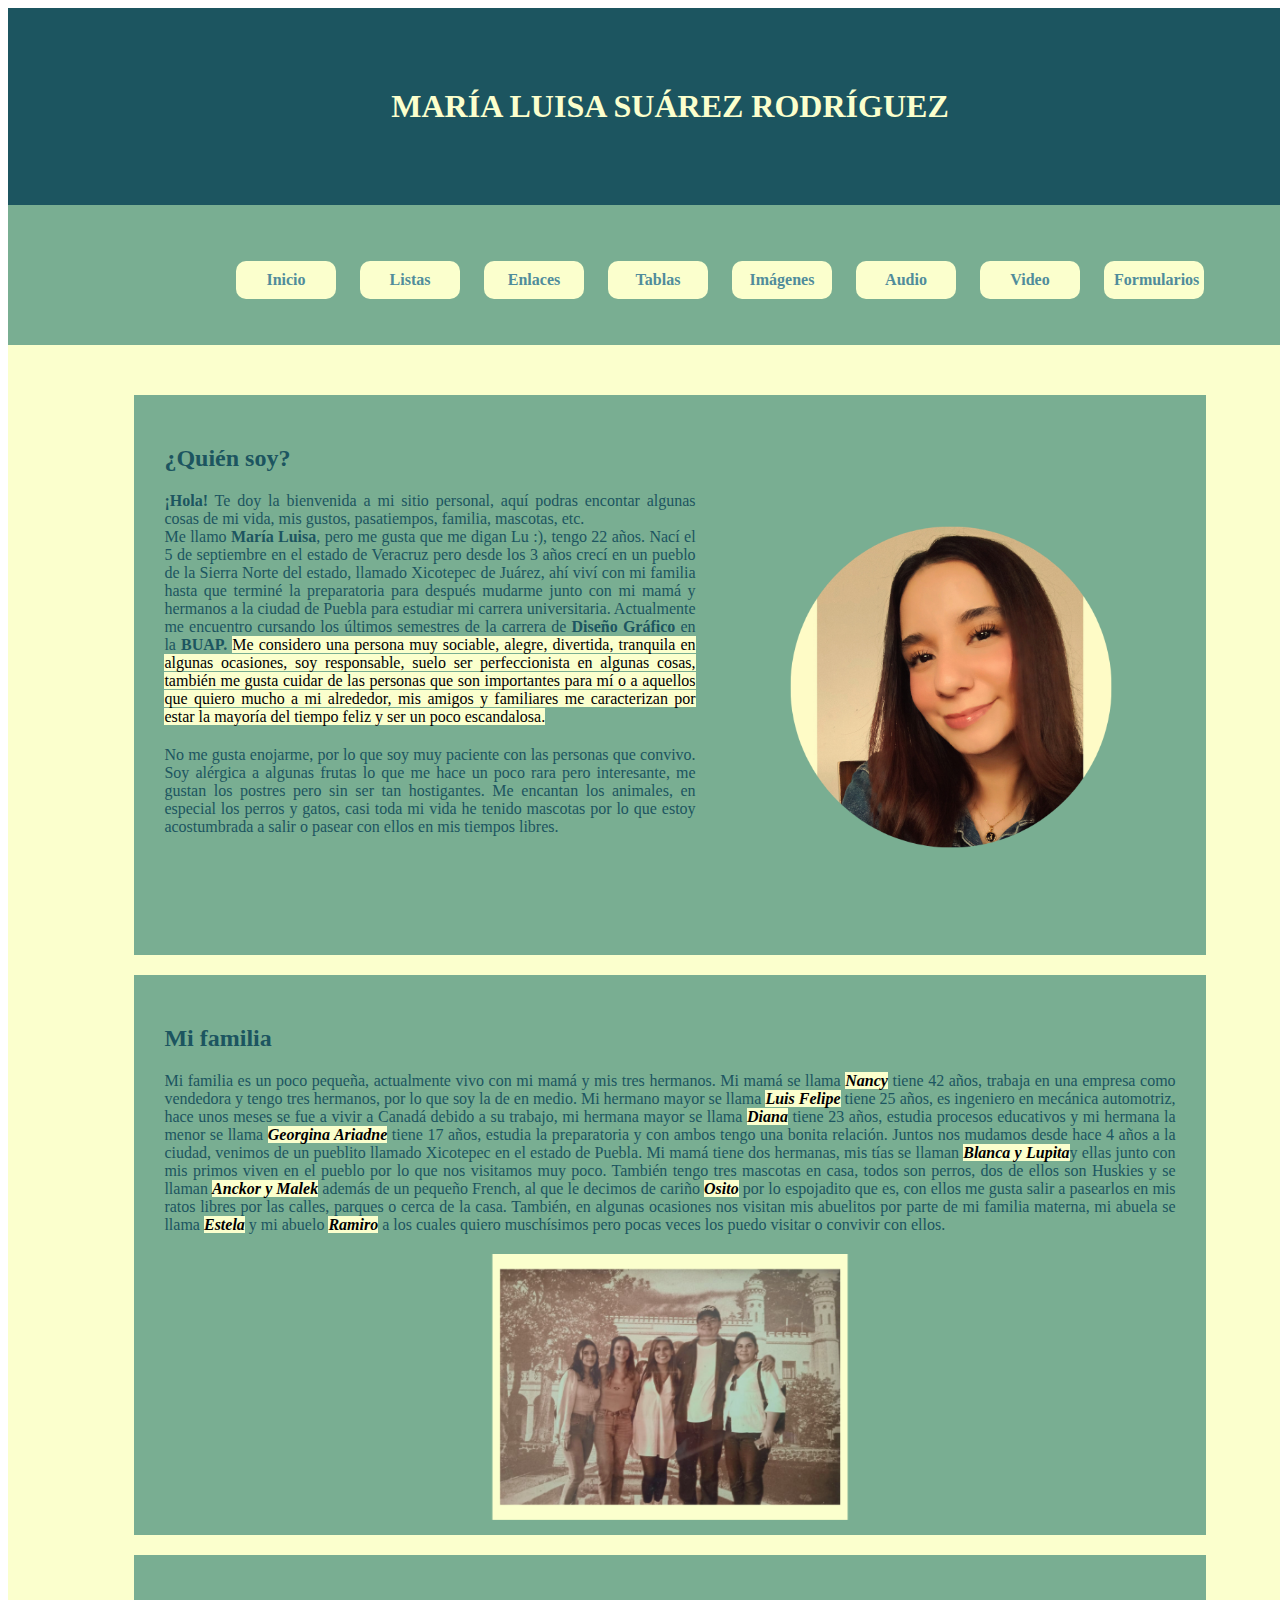
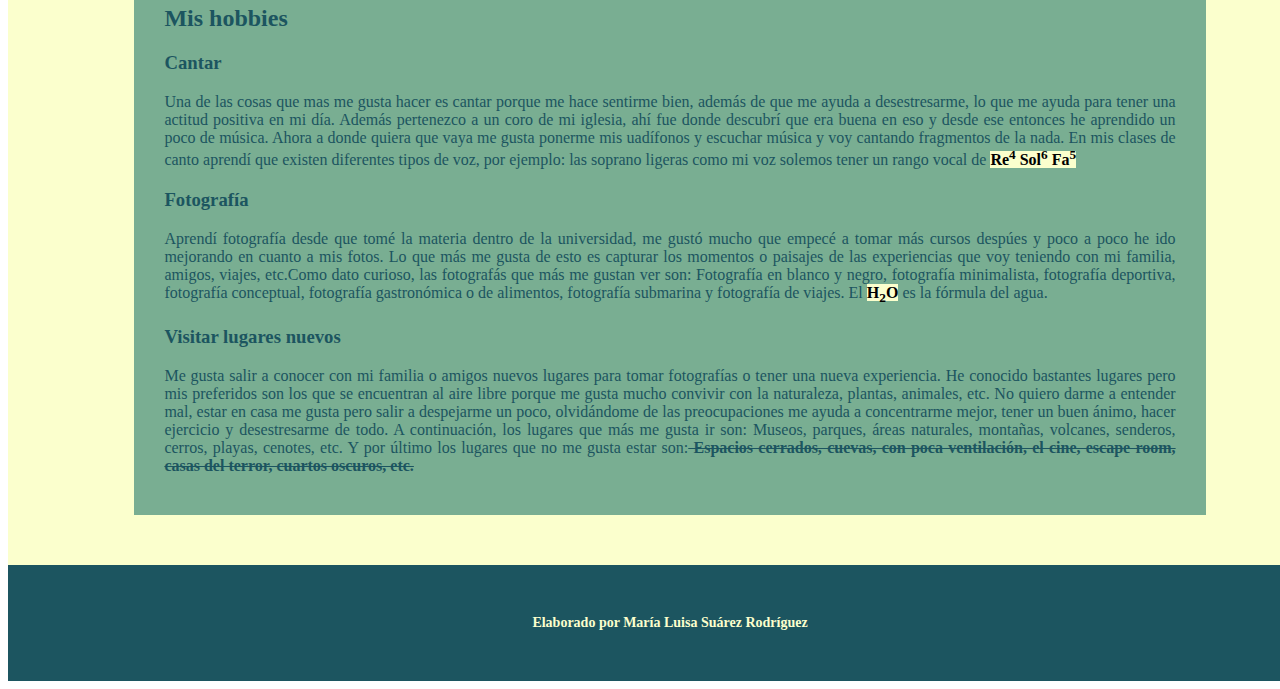
<file: index.html>
<!--
    Facultad de Arquitectura
    Colegio de Diseño Gráfico
    Diseño de interfaces Gráficas de Usuario
    Creador:María Luisa Suárez Rodríguez
-->   
<html lang="es">
<head>
     <title>Inicio</title>
	 <link href="css/style_page.css" rel="stylesheet" type="text/css">
     <style type="text/css">
		    {
                margin: 0px;
                padding: 0px;
            }
            section{
                width: 80%;
                height: 500px;
				text-align: justify;
				color: #1C5560;
            }
			 mark{
			 	background-color: #FBFFCD;
			}
            p a:visited{
                color: #201E43;
            }
            p a:link{
                color: #FBFFCD;
                font-weight: bolder;
            }
            p a:active{
   				color: #1C5560;
            }
			p a:download{
				color:#201E43; 
			}
            
            ul li a{
   			text-decoration: none;
    		width: auto;
            }
            ul a:link, ul a:visited{
    		color: #1C5560;
            }
            ul a:hover{
                color: #1C5560;
                font-weight: bolder;
            }
            nav ul li a:link, nav ul li a:visited{
                color: #508C9B;
                font-weight: bold;
            }
            nav ul li a:hover{
                color: #FBFFCD;
            }
            nav li:hover, nav li a:hover{
                background-color: #1C5560;
                color:#FBFFCD;
            }
			ul{
				width: 100%;
				height: auto;
				text-align: center;
				margin-left: auto;
				margin-right: auto;
			}
		 
		 /*
         {
                margin: 0;
                padding: 0;
            }
            header,nav,main,footer{
                width: 1000px;
                color: #EEEEEE;
                margin-left: auto;
                margin-right: auto;
                padding: 30px;
            }
            header{
                background-color: #201E43;
                height: 150px;
            }
            nav{
                height: 50px;
                background-color: #134B70;
            }
            ul{
                list-style-type: none;
                text-align: center;
            }
            li{
                display: inline-block;
                margin-left: 10px;
                margin-right: 10px;
            }
            main{
                height: auto;
                background-color: #EEEEEE;
            }
            footer{
                height: 50px;
                background-color: #201E43;
                text-align: center;
                margin-bottom: auto;
                margin-top: auto;
                margin-left: auto;
                margin-right: auto;
                display: block;
                padding: 30px;
            }
            section{
                width: 800px;
                background-color: #508C9B;
                margin-left: auto;
                margin-right: auto;
                margin-top: 20px;
                margin-bottom: 20px;
                padding: 30px;
            }
            h2{
                margin-bottom: 30px;
            }
            h1{
                text-align: center;
                padding: 30px;
            }
            p a:visited{
                color: #201E43;
            }
            p a:link{
                color: #EEEEEE;
                font-weight: bolder;
            }
            p a:active{
                color: orange;
            }
            ul li{
                width: 75px;
                background-color: #EEEE;
                color: #201E43;
                padding: 10px;
                border-radius: 10px;
            }
            
            ul li a{
                text-decoration: none;
            }
            ul a:link, ul a:visited{
                color: #201E43;
            }
            ul a:hover{
                color: #508C9B;
                font-weight: bolder;
            }
         ul li a{
                text-decoration: none;
                color: #EEEEEE;
            }
            ul a:link, ul a:visited{
                color: #201E43;
            }
            ul a:hover{
                color: #508C9B;
                font-weight: bolder; 
	*/
	</style>
   </head>
   <body>
     <header>
         <h1>MARÍA LUISA SUÁREZ RODRÍGUEZ</h1>
     </header> 
     <nav>
        <ul>
                <li><a href="index.html">Inicio</a></li>
                <li><a href="html/listas.html">Listas</a></li>
                <li><a href="html/enlaces.html">Enlaces</a></li>
                <li><a href="html/tablas.html">Tablas</a></li>
                <li><a href="html/imagenes.html">Imágenes</a></li>
                <li><a href="html/audio.html">Audio</a></li>
                <li><a href="html/video.html">Video</a></li>
                <li><a href="html/formularios.html">Formularios</a></li>
        </ul>
     </nav>
     <main>
         <section>
             <h2>¿Quién soy?</h2>
             <p><img id="foto_img" src="html/img/lu.png" alt="yo"><b>¡Hola!</b> Te doy la bienvenida a mi sitio personal, aquí podras encontar algunas cosas de mi vida, mis gustos, pasatiempos, familia, mascotas, etc.<br> Me llamo <b>María Luisa</b>, pero me gusta que me digan Lu :), tengo 22 años. Nací el 5 de septiembre en el estado de Veracruz pero desde los 3 años crecí en un pueblo de la Sierra Norte del estado, llamado Xicotepec de Juárez, ahí viví con mi familia hasta que terminé la preparatoria para después mudarme junto con mi mamá y hermanos a la ciudad de Puebla para estudiar mi carrera universitaria. Actualmente me encuentro cursando los últimos semestres de la carrera de <b>Diseño Gráfico</b> en la <b>BUAP.</b> <mark> Me considero una persona muy sociable, alegre, divertida, tranquila en algunas ocasiones, soy responsable, suelo ser perfeccionista en algunas cosas, también me gusta cuidar de las personas que son importantes para mí o a aquellos que quiero mucho a mi alrededor, mis amigos y familiares me caracterizan por estar la mayoría del tiempo feliz y ser un poco escandalosa.</mark> </p> No me gusta enojarme, por lo que soy muy paciente con las personas que convivo. Soy alérgica a algunas frutas lo que me hace un poco rara pero interesante, me gustan los postres pero sin ser tan hostigantes. Me encantan los animales, en especial los perros y gatos, casi toda mi vida he tenido mascotas por lo que estoy acostumbrada a salir o pasear con ellos en mis tiempos libres.   
             
         </section>
         <section>
             <h2>Mi familia</h2>
             <p>Mi familia es un poco pequeña, actualmente vivo con mi mamá y mis tres hermanos. Mi mamá se llama <b><i><mark>Nancy</mark></i></b> tiene 42 años, trabaja en una empresa como vendedora y tengo tres hermanos, por lo que soy la de en medio. Mi hermano mayor se llama <b><i><mark>Luis Felipe</mark></i></b> tiene 25 años, es ingeniero en mecánica automotriz, hace unos meses se fue a vivir a Canadá debido a su trabajo, mi hermana mayor se llama <mark><b><i>Diana</i></b></mark> tiene 23 años, estudia procesos educativos y mi hermana la menor se llama <mark><b><i>Georgina Ariadne</i></b></mark> tiene 17 años, estudia la preparatoria y con ambos tengo una bonita relación. Juntos nos mudamos desde hace 4 años a la ciudad, venimos de un pueblito llamado Xicotepec en el estado de Puebla. Mi mamá tiene dos hermanas, mis tías se llaman <mark><b><i>Blanca y Lupita</i></b></mark>y ellas junto con mis primos viven en el pueblo por lo que nos visitamos muy poco. También tengo tres mascotas en casa, todos son perros, dos de ellos son Huskies y se llaman <mark><b><i>Anckor y Malek</i></b></mark> además de un pequeño French, al que le decimos de cariño <mark><b><i>Osito</i></b></mark> por lo espojadito que es, con ellos me gusta salir a pasearlos en mis ratos libres por las calles, parques o cerca de la casa. También, en algunas ocasiones nos visitan mis abuelitos por parte de mi familia materna, mi abuela se llama <mark><b><i>Estela</i></b></mark> y mi abuelo <mark><b><i>Ramiro</i></b></mark> a los cuales quiero muschísimos pero pocas veces los puedo visitar o convivir con ellos.</p>
			 <img src="html/img/familia.png" alt="familia" id="img_familia">
 
         </section>
         <section>
              <h2>Mis hobbies</h2>
              <h3>Cantar</h3>
              <p>Una de las cosas que mas me gusta hacer es cantar porque me hace sentirme bien, además de que me ayuda a desestresarme, lo que me ayuda para tener una actitud positiva en mi día. Además pertenezco a un coro de mi iglesia, ahí fue donde descubrí que era buena en eso y desde ese entonces he aprendido un poco de música. Ahora a donde quiera que vaya me gusta ponerme mis uadífonos y escuchar música y voy cantando fragmentos de la nada. En mis clases de canto aprendí que existen diferentes tipos de voz, por ejemplo: las soprano ligeras como mi voz solemos tener un rango vocal de <mark><b>Re<sup>4</sup> Sol<sup>6</sup> Fa<sup>5</sup></b></mark></p>
              <h3>Fotografía</h3>
              <p>Aprendí fotografía desde que tomé la materia dentro de la universidad, me gustó mucho que empecé a tomar más cursos despúes y poco a poco he ido mejorando en cuanto a mis fotos. Lo que más me gusta de esto es capturar los momentos o paisajes de las experiencias que voy teniendo con mi familia, amigos, viajes, etc.Como dato curioso, las fotografás que más me gustan ver son: Fotografía en blanco y negro, fotografía minimalista, fotografía deportiva, fotografía conceptual, fotografía gastronómica o de alimentos, fotografía submarina y fotografía de viajes. El <mark><b>H<sub>2</sub>O</b></mark> es la fórmula del agua.</p>
              <h3>Visitar lugares nuevos</h3>
              <p>Me gusta salir a conocer con mi familia o amigos nuevos lugares para tomar fotografías o tener una nueva experiencia. He conocido bastantes lugares pero mis preferidos son los que se encuentran al aire libre porque me gusta mucho convivir con la naturaleza, plantas, animales, etc. No quiero darme a entender mal, estar en casa me gusta pero salir a despejarme un poco, olvidándome de las preocupaciones me ayuda a concentrarme mejor, tener un buen ánimo, hacer ejercicio y desestresarme de todo. A continuación, los lugares que más me gusta ir son: Museos, parques, áreas naturales, montañas, volcanes, senderos, cerros, playas, cenotes, etc. Y por último los lugares que no me gusta estar son:<del><b> Espacios cerrados, cuevas, con poca ventilación, el cine, escape room, casas del terror, cuartos oscuros, etc.</b></del></p> 
			     
         </section>
     </main>
     <footer>
       <h5>Elaborado por María Luisa Suárez Rodríguez</h5>
     </footer>
  </body>
</html>
</file>
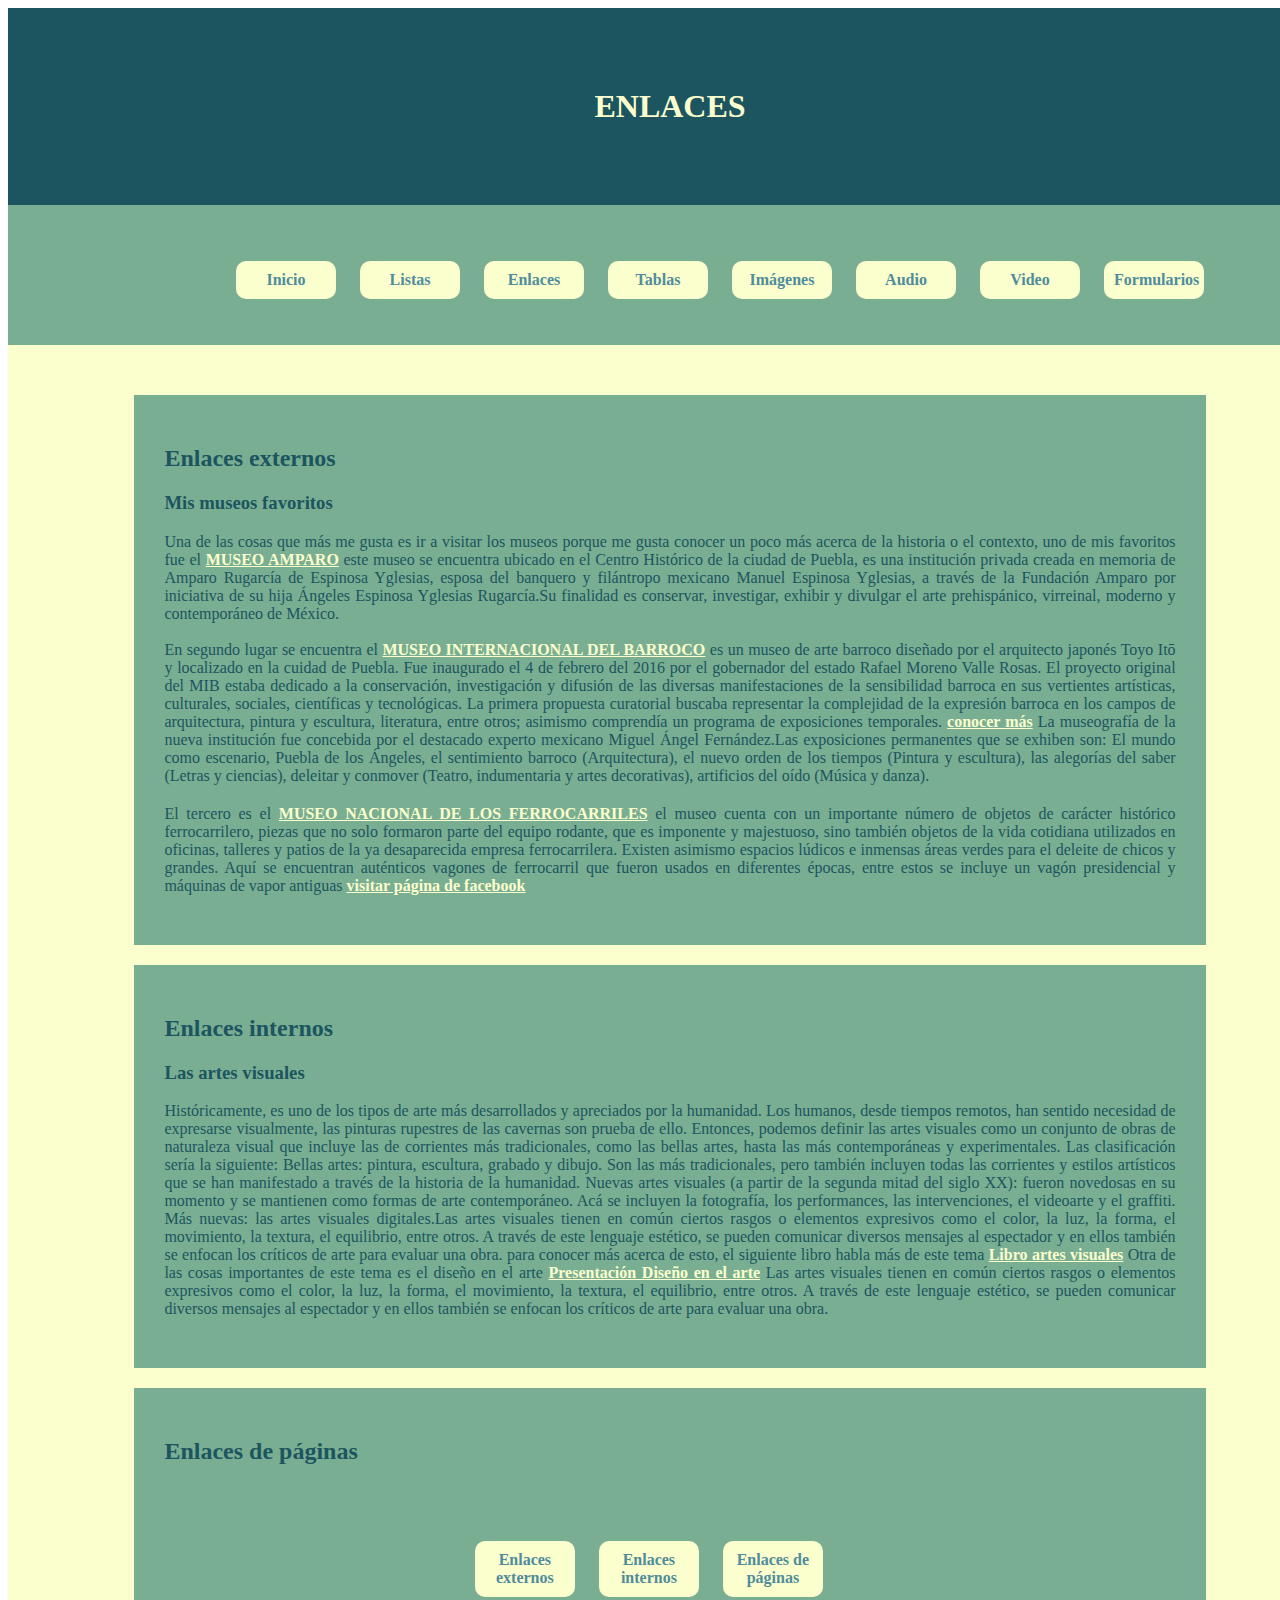
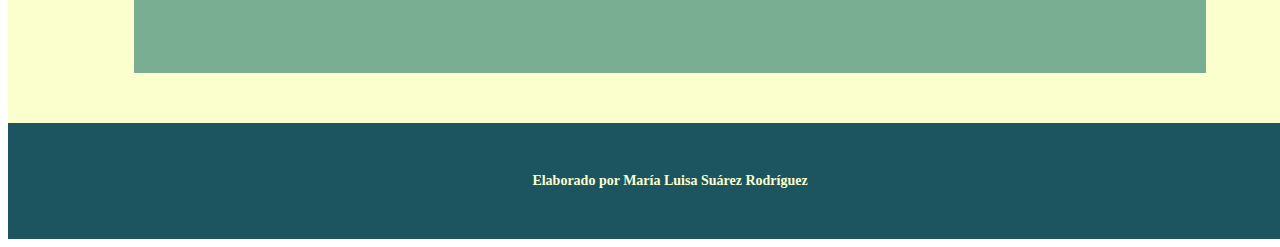
<file: html/enlaces.html>
<html>
    <head>
        <title>Enlaces en Html</title>
		<link href="../css/style_page.css" rel="stylesheet" type="text/css">
        <style type="text/css">
            {
                margin: 0;
                padding: 0;
            }
            p a:visited{
                color: #201E43;
            }
            p a:link{
                color: #FBFFCD;
                font-weight: bolder;
            }
            p a:active{
   				color: #1C5560;
            }
			p a:download{
				color:#201E43; 
			}
            
            ul li a{
   			text-decoration: none;
    		width: auto;
            }
            ul a:link, ul a:visited{
    		color: #1C5560;
            }
            ul a:hover{
                color: #1C5560;
                font-weight: bolder;
            }
            nav ul li a:link, nav ul li a:visited{
                color: #508C9B;
                font-weight: bold;
            }
            nav ul li a:hover{
                color: #FBFFCD;
            }
            nav li:hover, nav li a:hover{
                background-color: #1C5560;
                color:#FBFFCD;
            }
			ul{
				width: 100%;
				height: auto;
				text-align: center;
				margin-left: auto;
				margin-right: auto;
			}
			section nav{
				width: 80%;
				height: auto;
				padding: 30px;
				display: inline-block;
				text-align: center;
			}
			main section{
				text-align: justify;
			}
	
        </style>
    </head>
    <body>
        <header>
            <h1>ENLACES</h1>
        </header>
        <nav>
            <ul>
                <li><a href="../index.html">Inicio</a></li>
                <li><a href="listas.html">Listas</a></li>
                <li><a href="enlaces.html">Enlaces</a></li>
                <li><a href="tablas.html">Tablas</a></li>
                <li><a href="imagenes.html">Imágenes</a></li>
                <li><a href="audio.html">Audio</a></li>
                <li><a href="video.html">Video</a></li>
                <li><a href="formularios.html">Formularios</a></li>
            </ul>
        </nav>
        <main>
            <section>
                <h2 id="enlaces_externos">Enlaces externos</h2>
                <h3><b>Mis museos favoritos</b></h3>
				<p> Una de las cosas que más me gusta es ir a visitar los museos porque me gusta conocer un poco más acerca de la historia o el contexto, uno de mis favoritos fue el <a href="https://museoamparo.online/" target="_blank">MUSEO AMPARO</a> este museo se encuentra ubicado en el Centro Histórico de la ciudad de Puebla, es una institución privada creada en memoria de Amparo Rugarcía de Espinosa Yglesias, esposa del banquero y filántropo mexicano Manuel Espinosa Yglesias, a través de la Fundación Amparo por iniciativa de su hija Ángeles Espinosa Yglesias Rugarcía.Su finalidad es conservar, investigar, exhibir y divulgar el arte prehispánico, virreinal, moderno y contemporáneo de México.
				<br><br>En segundo lugar se encuentra el <a href="https://sic.gob.mx/ficha.php?table=museo&table_id=1805" target="_blank">MUSEO INTERNACIONAL DEL BARROCO</a> es un museo de arte barroco diseñado por el arquitecto japonés Toyo Itō y localizado en la cuidad de Puebla. Fue inaugurado el 4 de febrero del 2016 por el gobernador del estado Rafael Moreno Valle Rosas. El proyecto original del MIB estaba dedicado a la conservación, investigación y difusión de las diversas manifestaciones de la sensibilidad barroca en sus vertientes artísticas, culturales, sociales, científicas y tecnológicas. La primera propuesta curatorial buscaba representar la complejidad de la expresión barroca en los campos de arquitectura, pintura y escultura, literatura, entre otros; asimismo comprendía un programa de exposiciones temporales. <a href="https://www.instagram.com/museointernacionaldelbarroco/?hl=es" target="_blank"> conocer más</a> La museografía de la nueva institución fue concebida por el destacado experto mexicano Miguel Ángel Fernández.Las exposiciones permanentes que se exhiben son: El mundo como escenario, Puebla de los Ángeles, el sentimiento barroco (Arquitectura), el nuevo orden de los tiempos (Pintura y escultura), las alegorías del saber (Letras y ciencias), deleitar y conmover (Teatro, indumentaria y artes decorativas), artificios del oído (Música y danza). </p><p> El tercero es el <a href="https://museoferrocarrilesmexicanos.cultura.gob.mx/" target="_blank">MUSEO NACIONAL DE LOS FERROCARRILES</a> el museo cuenta con un importante número de objetos de carácter histórico ferrocarrilero, piezas que no solo formaron parte del equipo rodante, que es imponente y majestuoso, sino también objetos de la vida cotidiana utilizados en oficinas, talleres y patios de la ya desaparecida empresa ferrocarrilera. Existen asimismo espacios lúdicos e inmensas áreas verdes para el deleite de chicos y grandes. Aquí se encuentran auténticos vagones de ferrocarril que fueron usados en diferentes épocas, entre estos se incluye un vagón presidencial y máquinas de vapor antiguas <a href="https://www.facebook.com/MuseoNacionalFerrocarriles/?locale=es_LA" target="_blank"> visitar página de facebook</a></p>
            </section>
            <section>
                <h2 id="enlaces_internos">Enlaces internos</h2>
                <h3><b>Las artes visuales</b></h3><p> Históricamente, es uno de los tipos de arte más desarrollados y apreciados por la humanidad. Los humanos, desde tiempos remotos, han sentido necesidad de expresarse visualmente, las pinturas rupestres de las cavernas son prueba de ello. Entonces, podemos definir las artes visuales como un conjunto de obras de naturaleza visual que incluye las de corrientes más tradicionales, como las bellas artes, hasta las más contemporáneas y experimentales. Las clasificación sería la siguiente: Bellas artes: pintura, escultura, grabado y dibujo. Son las más tradicionales, pero también incluyen todas las corrientes y estilos artísticos que se han manifestado a través de la historia de la humanidad. Nuevas artes visuales (a partir de la segunda mitad del siglo XX): fueron novedosas en su momento y se mantienen como formas de arte contemporáneo. Acá se incluyen la fotografía, los performances, las intervenciones, el videoarte y el graffiti. Más nuevas: las artes visuales digitales.Las artes visuales tienen en común ciertos rasgos o elementos expresivos como el color, la luz, la forma, el movimiento, la textura, el equilibrio, entre otros. A través de este lenguaje estético, se pueden comunicar diversos mensajes al espectador y en ellos también se enfocan los críticos de arte para evaluar una obra. para conocer más acerca de esto, el siguiente libro habla más de este tema <a href="libros/Artes Visuales Autor Mariana Spravkin.pdf" download>Libro artes visuales</a> Otra de las cosas importantes de este tema es el diseño en el arte <a href="libros/DiseñoArtes Visuales Autor Laura Silva Iñigo Dehud y Antonio Makhlouf Akl.pdf" download>Presentación Diseño en el arte</a> Las artes visuales tienen en común ciertos rasgos o elementos expresivos como el color, la luz, la forma, el movimiento, la textura, el equilibrio, entre otros. A través de este lenguaje estético, se pueden comunicar diversos mensajes al espectador y en ellos también se enfocan los críticos de arte para evaluar una obra.</p>
            </section>
            <section>
                <h2 id="enlaces_paginas">Enlaces de páginas</h2>
            <nav>
                <ul>
                    <li><a href="#enlaces_externos">Enlaces externos</a></li>
                    <li><a href="#enlaces_internos">Enlaces internos</a></li>
                    <li><a href="#enlaces_paginas">Enlaces de páginas</a></li>
                </ul>
            </nav>
			</section>	
        </main>
        <footer>
            <h5>Elaborado por María Luisa Suárez Rodríguez</h5>
        </footer>
    </body>
</html>
</file>
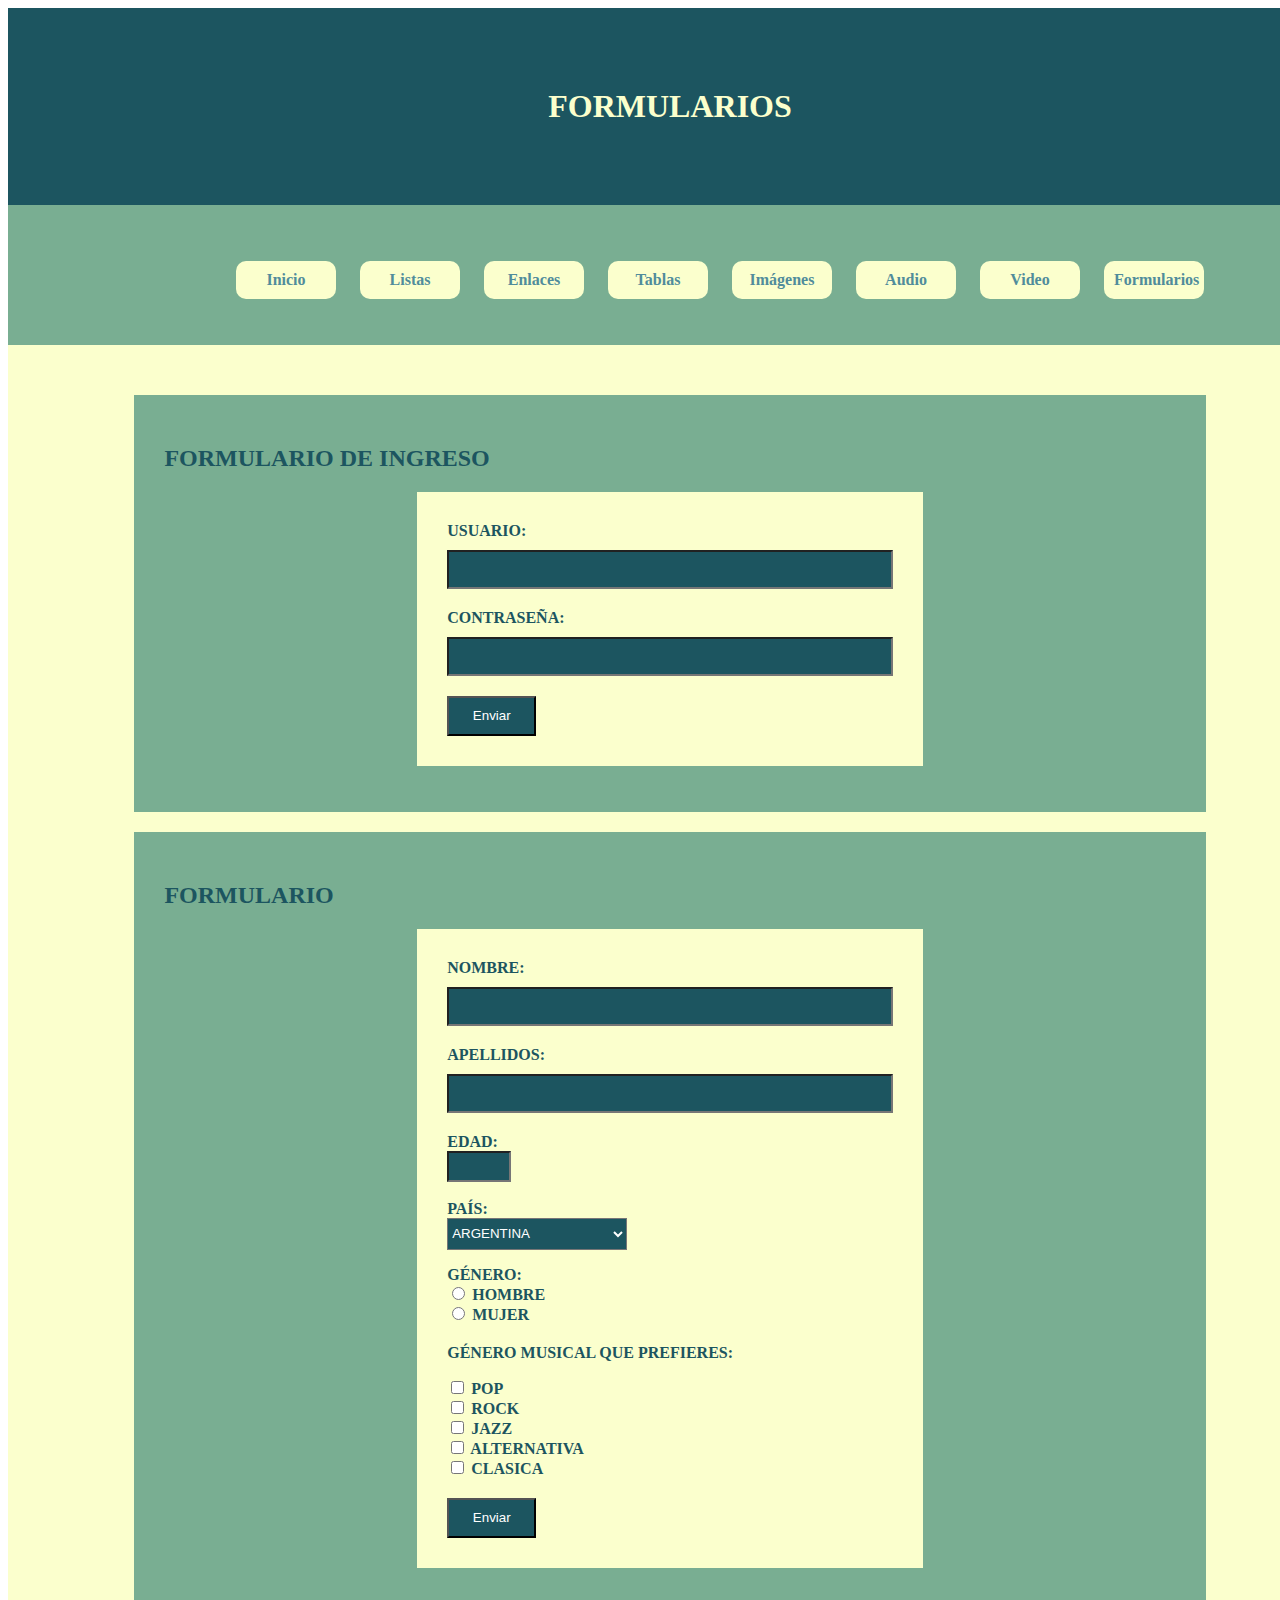
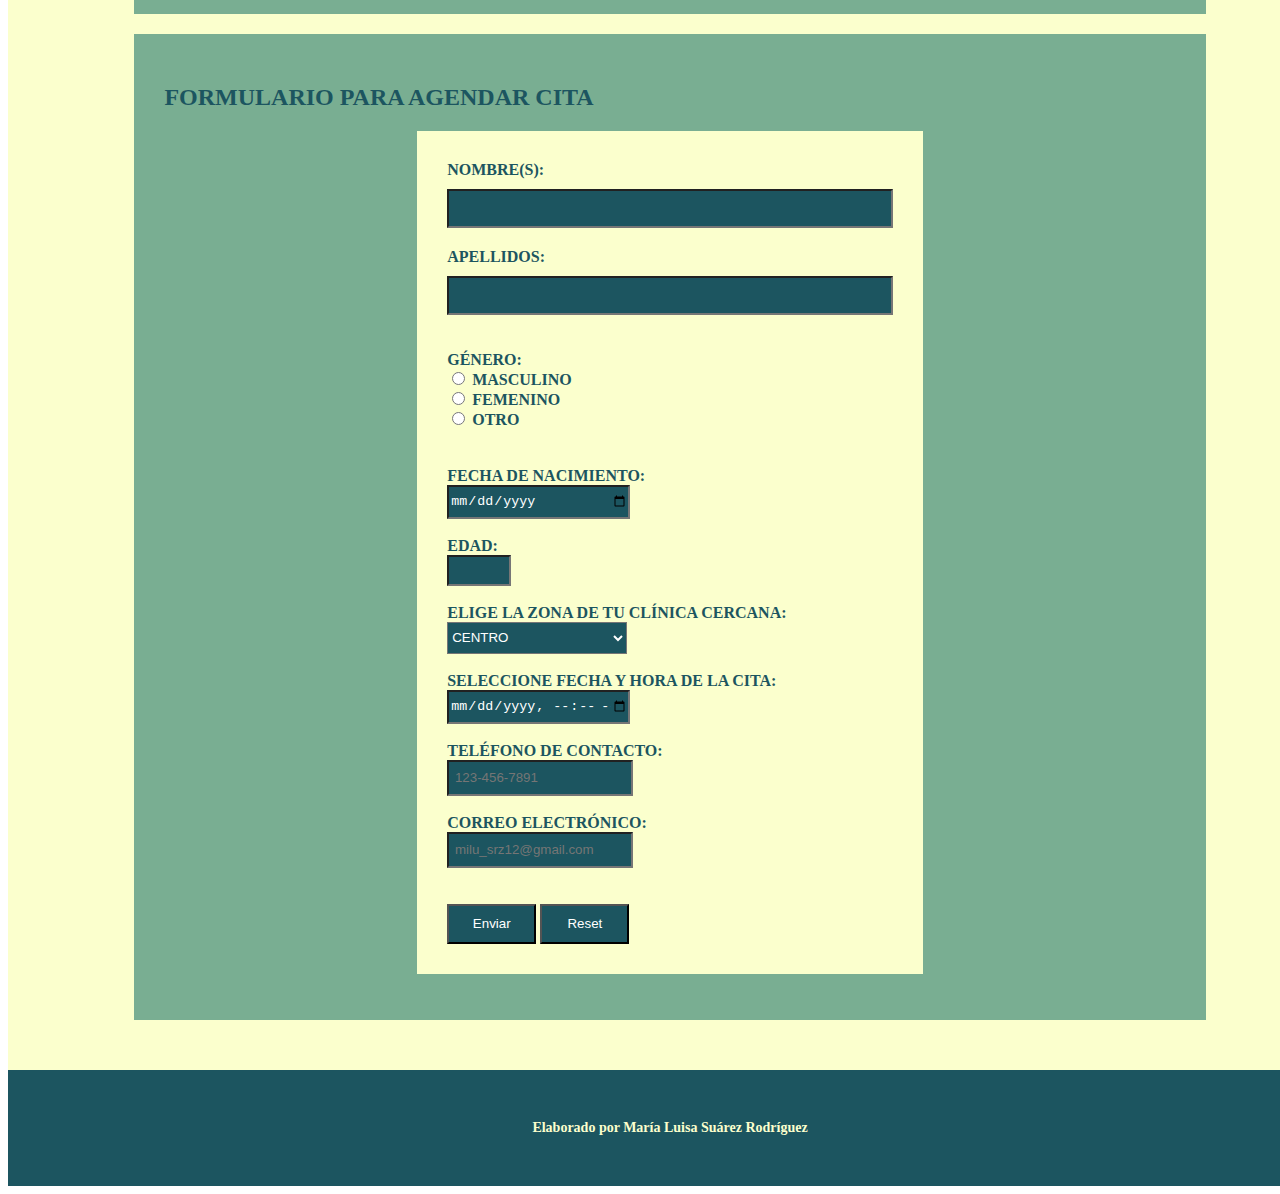
<file: html/formularios.html>
<html>
    <head>
        <title>Formularios en Html</title>
        <link href="../css/style_page.css" rel="stylesheet" type="text/css">
		<style type="text/css">
			{
				margin: 0;
				padding: 0;
			}
            section{
                width: 80%;
                height: auto;
				text-align: left;
            }
			p a:visited{
                color: #201E43;
            }
            p a:link{
                color: #FBFFCD;
                font-weight: bolder;
            }
            p a:active{
   				color: #1C5560;
            }
			p a:download{
				color:#201E43; 
			}
            
            ul li a{
   			text-decoration: none;
    		width: auto;
            }
            ul a:link, ul a:visited{
    		color: #1C5560;
            }
            ul a:hover{
                color: #1C5560;
                font-weight: bolder;
            }
            nav ul li a:link, nav ul li a:visited{
                color: #508C9B;
                font-weight: bold;
            }
            nav ul li a:hover{
                color: #FBFFCD;
            }
            nav li:hover, nav li a:hover{
                background-color: #1C5560;
                color:#FBFFCD;
            }
			ul{
				width: 100%;
				height: auto;
				text-align: center;
				margin-left: auto;
				margin-right: auto;
			}
		</style>
    </head>
    <body>
        <header>
            <h1>FORMULARIOS</h1>
        </header>
        <nav>
            <ul>
                <li><a href="../index.html">Inicio</a></li>
                <li><a href="listas.html">Listas</a></li>
                <li><a href="enlaces.html">Enlaces</a></li>
                <li><a href="tablas.html">Tablas</a></li>
                <li><a href="imagenes.html">Imágenes</a></li>
                <li><a href="audio.html">Audio</a></li>
                <li><a href="video.html">Video</a></li>
                <li><a href="formularios.html">Formularios</a></li>
            </ul>
        </nav>
        <main>
    <section>
             <h2>FORMULARIO DE INGRESO</h2>
                <form action="../index.html" method="get" name="form" id="form">
                  <label for="usuario">USUARIO:</label>
                  <input name="usuario" type="text" id="usuario" maxlength="30">
                  <label for="password">CONTRASEÑA:</label>
                  <input name="password" type="password" id="password" maxlength="6">
                  <input name="submit" type="submit" id="submit" formmethod="GET" value="Enviar">
                </form>      
            </section>
    <section>
              <h2>FORMULARIO</h2>
              <form action="../index.html" method="get" name="form" id="form">
                <label for="nombre">NOMBRE:</label>
                <input type="text" name="nombre" id="nombre">
                <label for="apellidos">APELLIDOS:</label>
                <input type="text" name="apellidos" id="apellidos">
                <label for="edad">EDAD:</label>
                <input name="edad" type="number" id="edad" max="100" min="18">
				<br>
                <label for="select">PAÍS:</label>
                <select name="select" id="select">
                  <option>ARGENTINA</option>
                  <option>BOLIVIA</option>
                  <option>COLOMBIA</option>
                  <option>MÉXICO</option>
                  <option>ITALIA</option>
                  <option>FRANCIA</option>
                  <option>NORUEGA</option>
                </select>
                <p>
                  <label>
					<label for="date">GÉNERO:</label>
					  <br>  
                    <input type="radio" name="GENERO" value="hombre" id="GENERO_0">
                    HOMBRE</label>
                  <br>
                  <label>
                    <input type="radio" name="GENERO" value="mujer" id="GENERO_1">
                    MUJER</label>
                  <br>
                </p>
                <label>GÉNERO MUSICAL QUE PREFIERES:&nbsp;</label>
                <p>
                  <label>
                    <input type="checkbox" name="MUSICA" value="pop" id="MUSICA_0">
                    POP</label>
                  <br>
                  <label>
                    <input type="checkbox" name="MUSICA" value="rock" id="MUSICA_1">
                    ROCK</label>
                  <br>
                  <label>
                    <input type="checkbox" name="MUSICA" value="jazz" id="MUSICA_2">
                    JAZZ</label>
                  <br>
                  <label>
                    <input type="checkbox" name="MUSICA" value="alternativa" id="MUSICA_3">
                    ALTERNATIVA</label>
                  <br>
                  <label>
                    <input type="checkbox" name="MUSICA" value="clasica" id="MUSICA_4">
                    CLASICA</label>
                  <br>
                </p>
                <input type="submit" name="submit2" id="submit2" value="Enviar" >
              </form>
    </section>
			<section>
    <h2>FORMULARIO PARA AGENDAR CITA</h2>
    <form action="../index.html" method="get" name="form" id="form">
                <label for="nombre">NOMBRE(S):</label>
                <input type="text" name="nombre" id="nombre">
                <label for="apellidos">APELLIDOS:</label>
                <input type="text" name="apellidos" id="apellidos">
				<p>
                  <label>
					<label for="date">GÉNERO:</label>
					<br>
                    <input type="radio" name="GENERO" value="hombre" id="GENERO_0">
                    MASCULINO</label>
                  <br>
      				<label>
                    <input type="radio" name="GENERO" value="mujer" id="GENERO_1">
                    FEMENINO</label>
                  <br>
      				<label>
                    <input type="radio" name="GENERO" value="mujer" id="GENERO_1">
                    OTRO</label>
                </p>
		<br>
				<label>
					<label for="date">FECHA DE NACIMIENTO:</label>
					<br>
                    <input type="date" name="date" id="select">
					<br>
	  <label for="edad">EDAD:</label>
					<br>
                	<input name="edad" type="number" id="edad" max="90" min="20">
					<br>
					<label for="select">ELIGE LA ZONA DE TU CLÍNICA CERCANA:</label>
      <select name="select" id="select">
                  <option>CENTRO</option>
                  <option>ANGELÓPOLIS</option>
                  <option>NIÑO POBLANO</option>
                  <option>ZAVALETA</option>
                  <option>VALSEQUILLO</option>
				  <option>SAN FRANCISCO</option>
      </select>
					<br>
      <label for="datetime">SELECCIONE FECHA Y HORA DE LA CITA:</label>
      <input type="datetime-local" id="select">
      <br>
      			<label for="tel">TELÉFONO DE CONTACTO:</label>
      			<input type="tel" name="tel" id="select" placeholder=" 123-456-7891" pattern="[0-9]{3}-[0-9]{2}-[0-9]{4}" required><br>
	  <label for="datetime">CORREO ELECTRÓNICO:</label>
				<input name="email" type="email" placeholder=" milu_srz12@gmail.com" required="required" id="select">
				<br><br>
				<input type="submit" name="submit2" id="submit2" value="Enviar" >
				<input type="reset" name="submit2" id="submit2" value="Reset" >
    </form>
        </main>
        <footer>
          <h5>Elaborado por María Luisa Suárez Rodríguez</h5>
    </footer>
    </body>
</html>
</file>
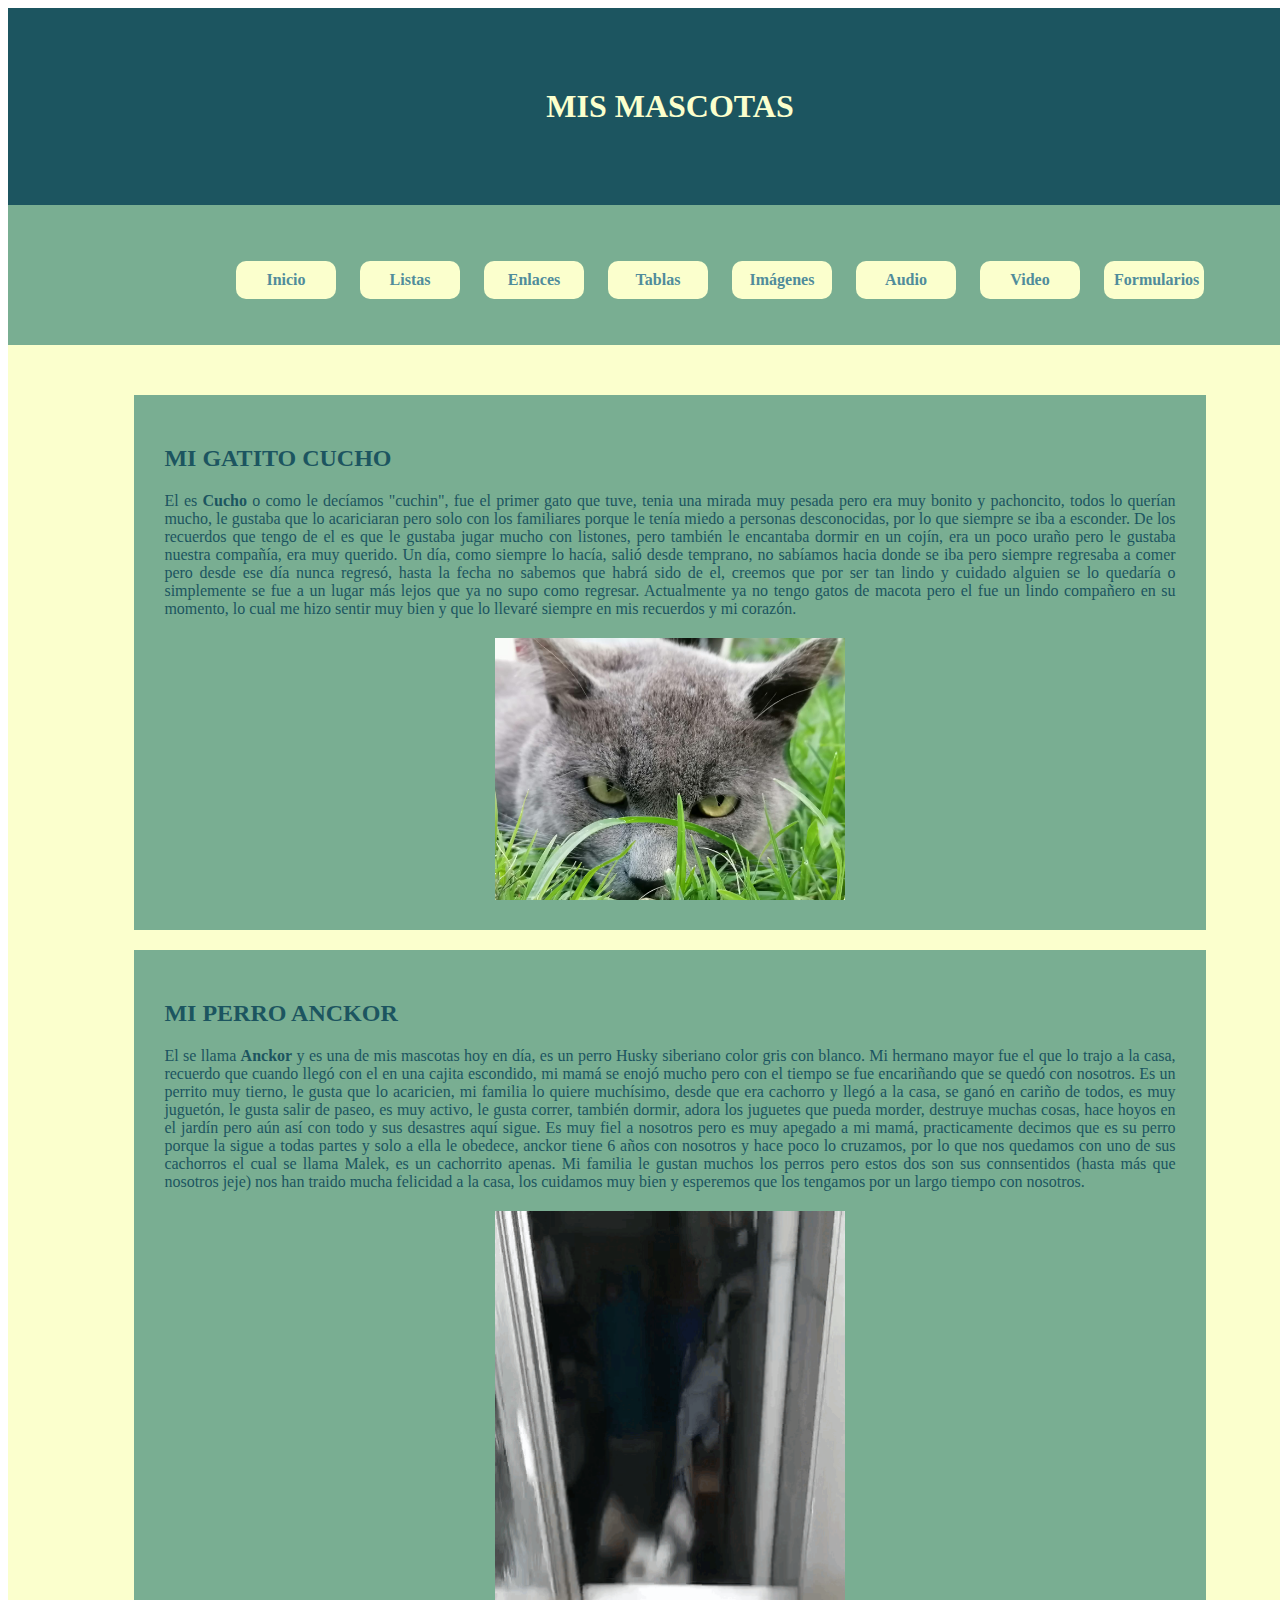
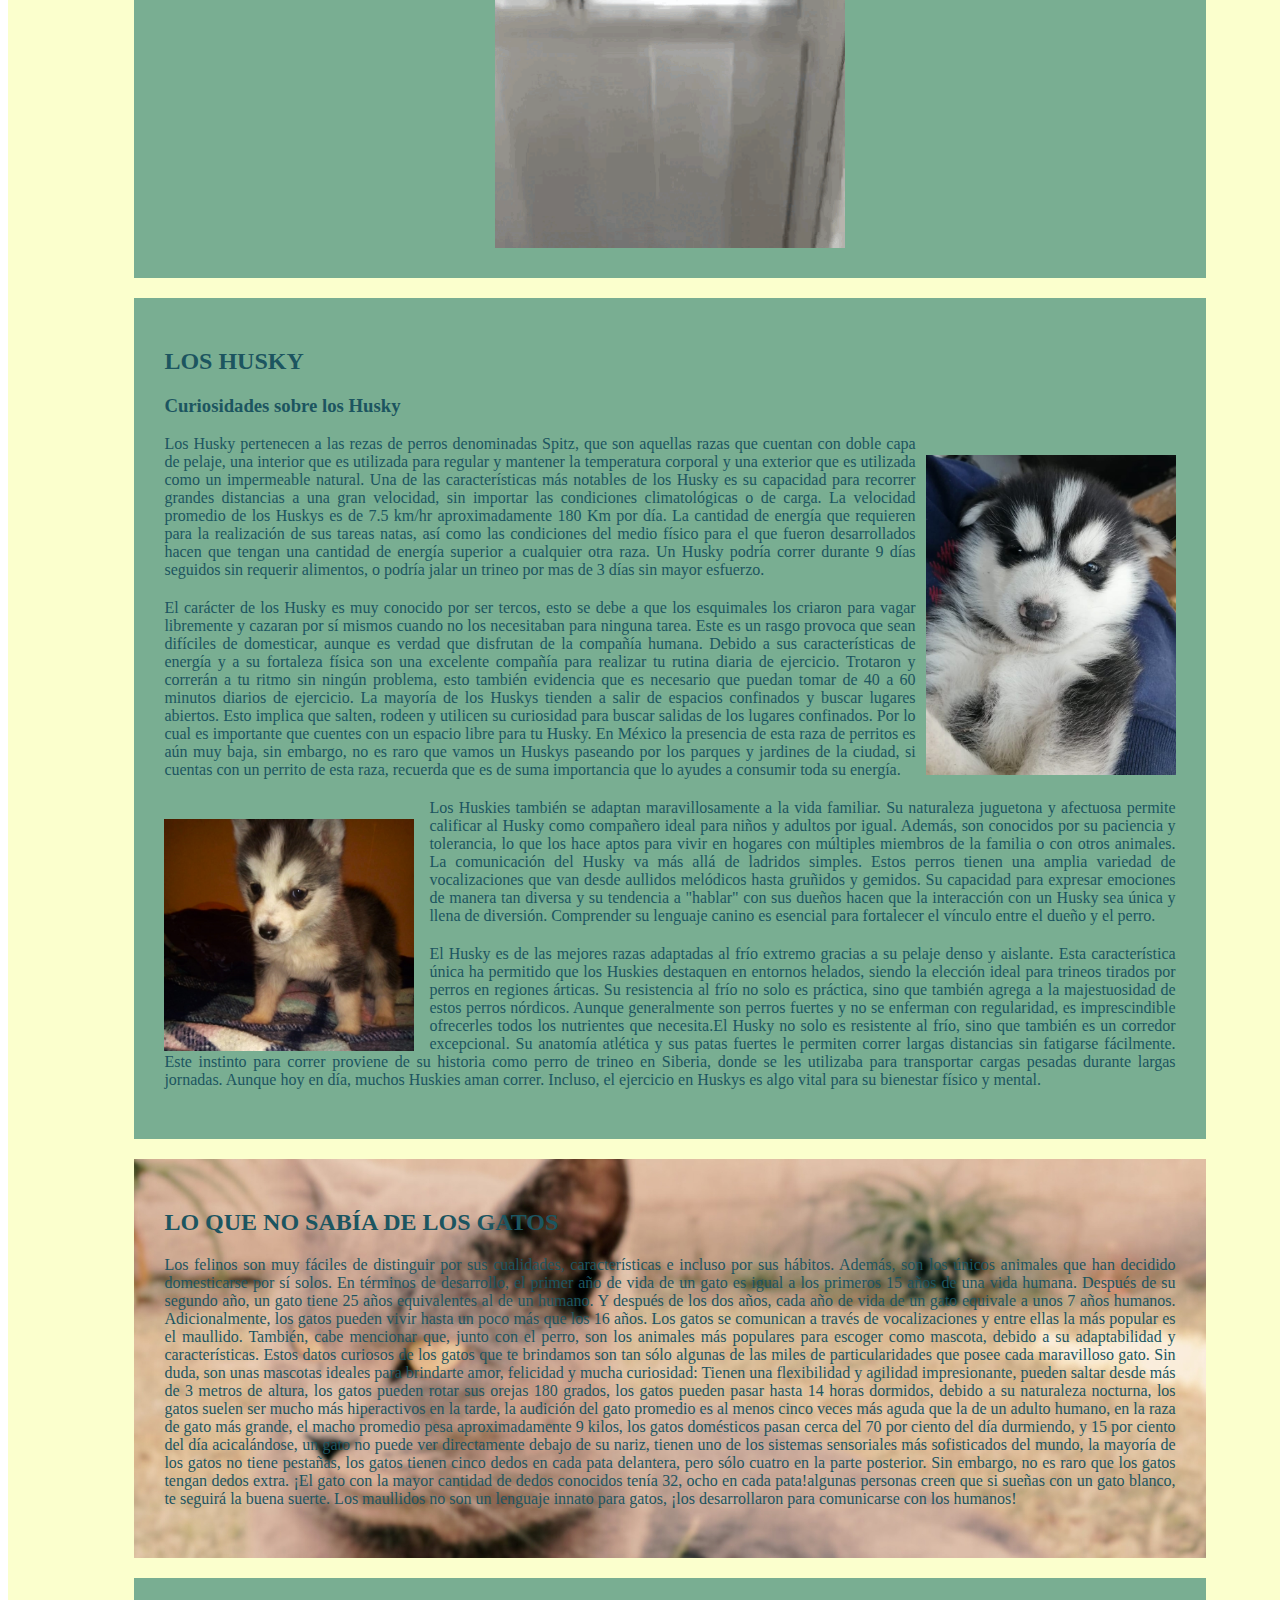
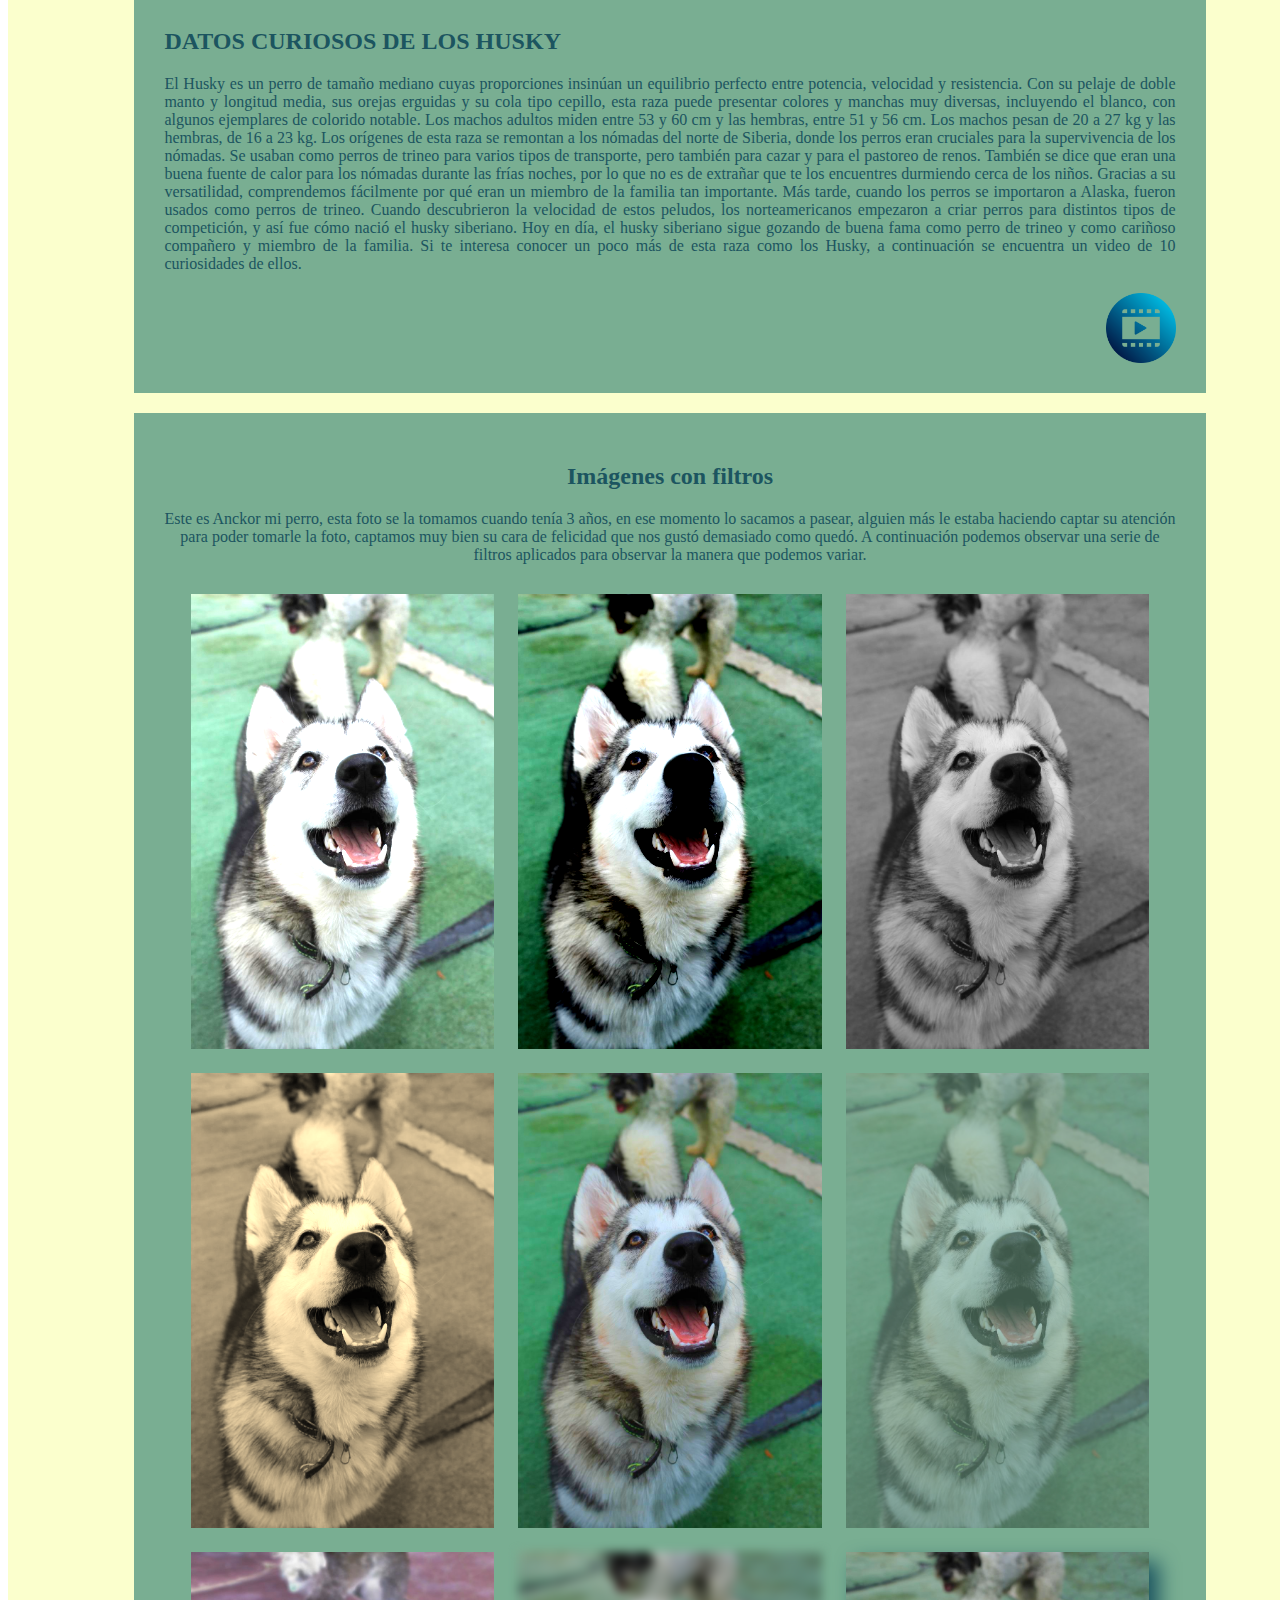
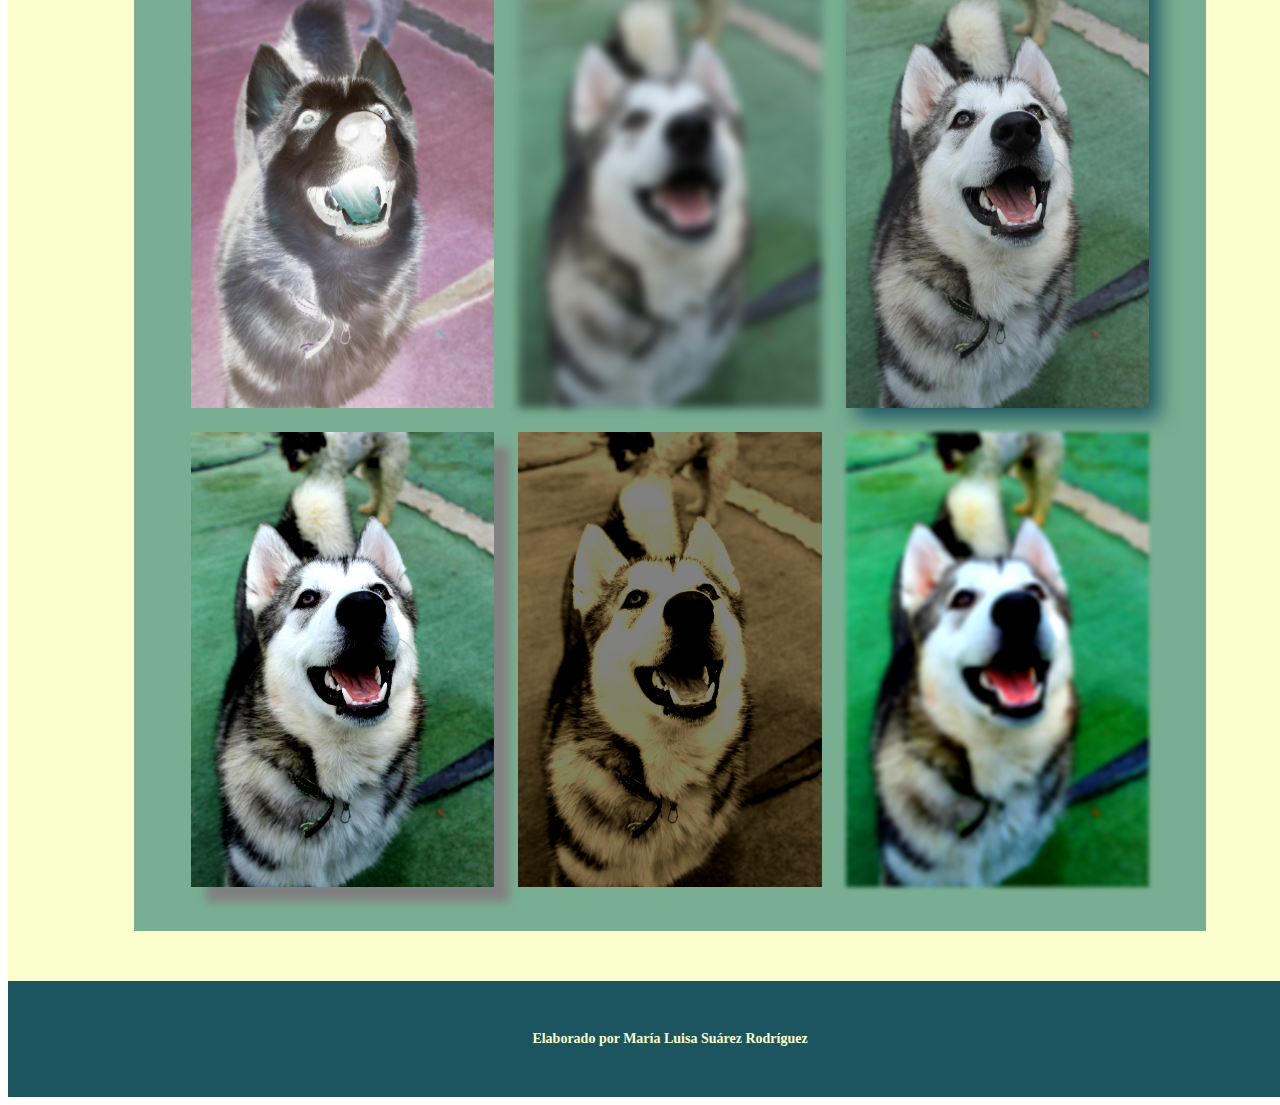
<file: html/imagenes.html>
<html>
    <head>
        <title>Imagenes en Html</title>
        <link href="../css/style_page.css" rel="stylesheet" type="text/css">
		<style type="text/css">
			{
                margin: 0;
                padding: 0;
            }
            section{
                width: 80%;
                height: auto;
				text-align: justify;
            }
            p a:visited{
                color: #201E43;
            }
            p a:link{
                color: #FBFFCD;
                font-weight: bolder;
            }
            p a:active{
   				color: #1C5560;
            }
			p a:download{
				color:#201E43; 
			}
            
            ul li a{
   			text-decoration: none;
    		width: auto;
            }
            ul a:link, ul a:visited{
    		color: #1C5560;
            }
            ul a:hover{
                color: #1C5560;
                font-weight: bolder;
            }
            nav ul li a:link, nav ul li a:visited{
                color: #508C9B;
                font-weight: bold;
            }
            nav ul li a:hover{
                color: #FBFFCD;
            }
            nav li:hover, nav li a:hover{
                background-color: #1C5560;
                color:#FBFFCD;
            }
			ul{
				width: 100%;
				height: auto;
				text-align: center;
				margin-left: auto;
				margin-right: auto;
			}
		</style>
    </head>
    <body>
        <header>
            <h1>MIS MASCOTAS</h1>
        </header>
        <nav>
            <ul>
                <li><a href="../index.html">Inicio</a></li>
                <li><a href="listas.html">Listas</a></li>
                <li><a href="enlaces.html">Enlaces</a></li>
                <li><a href="tablas.html">Tablas</a></li>
                <li><a href="imagenes.html">Imágenes</a></li>
                <li><a href="audio.html">Audio</a></li>
                <li><a href="video.html">Video</a></li>
                <li><a href="formularios.html">Formularios</a></li>
            </ul>
        </nav>
        <main>
            <section>
                <h2>MI GATITO CUCHO</h2>
                <p>El es <b>Cucho</b> o como le decíamos "cuchin", fue el primer gato que tuve, tenia una mirada muy pesada pero era muy bonito y pachoncito, todos lo querían mucho, le gustaba que lo acariciaran pero solo con los familiares porque le tenía miedo a personas desconocidas, por lo que siempre se iba a esconder. De los recuerdos que tengo de el es que le gustaba jugar mucho con listones, pero también le encantaba dormir en un cojín, era un poco uraño pero le gustaba nuestra compañía, era muy querido. Un día, como siempre lo hacía, salió desde temprano, no sabíamos hacia donde se iba pero siempre regresaba a comer pero desde ese día nunca regresó, hasta la fecha no sabemos que habrá sido de el, creemos que por ser tan lindo y cuidado alguien se lo quedaría o simplemente se fue a un lugar más lejos que ya no supo como regresar. Actualmente ya no tengo gatos de macota pero el fue un lindo compañero en su momento, lo cual me hizo sentir muy bien y que lo llevaré siempre en mis recuerdos y mi corazón.</p>  
                <img src="img/michi.jpg" alt="cucho">
            </section>
            <section>
                <h2>MI PERRO ANCKOR</h2>
                <p>El se llama <b>Anckor</b> y es una de mis mascotas hoy en día, es un perro Husky siberiano color gris con blanco. Mi hermano mayor fue el que lo trajo a la casa, recuerdo que cuando llegó con el en una cajita escondido, mi mamá se enojó mucho pero con el tiempo se fue encariñando que se quedó con nosotros. Es un perrito muy tierno, le gusta que lo acaricien, mi familia lo quiere muchísimo, desde que era cachorro y llegó a la casa, se ganó en cariño de todos, es muy juguetón, le gusta salir de paseo, es muy activo, le gusta correr, también dormir, adora los juguetes que pueda morder, destruye muchas cosas, hace hoyos en el jardín pero aún así con todo y sus desastres aquí sigue. Es muy fiel a nosotros pero es muy apegado a mi mamá, practicamente decimos que es su perro porque la sigue a todas partes y solo a ella le obedece, anckor tiene 6 años con nosotros y hace poco lo cruzamos, por lo que nos quedamos con uno de sus cachorros el cual se llama Malek, es un cachorrito apenas. Mi familia le gustan muchos los perros pero estos dos son sus connsentidos (hasta más que nosotros jeje) nos han traido mucha felicidad a la casa, los cuidamos muy bien y esperemos que los tengamos por un largo tiempo con nosotros.</p>
                <img src="img/saltando.gif" alt="ankor_gif">
            </section>
            <section>
                <h2>LOS HUSKY</h2>
				<h3><b>Curiosidades sobre los Husky</b></h3>
                <img id="malek_img" src="img/malek.jpg" alt="malek">
				<p>Los Husky pertenecen a las rezas de perros denominadas Spitz, que son aquellas razas que cuentan con doble capa de pelaje, una interior que es utilizada para regular y mantener la temperatura corporal y una exterior que es utilizada como un impermeable natural. Una de las características más notables de los Husky es su capacidad para recorrer grandes distancias a una gran velocidad, sin importar las condiciones climatológicas o de carga. La velocidad promedio de los Huskys es de 7.5 km/hr aproximadamente 180 Km por día. La cantidad de energía que requieren para la realización de sus tareas natas, así como las condiciones del medio físico para el que fueron desarrollados hacen que tengan una cantidad de energía superior a cualquier otra raza. Un Husky podría correr durante 9 días seguidos sin requerir alimentos, o podría jalar un trineo por mas de 3 días sin mayor esfuerzo.</p>
                <p>El carácter de los Husky es muy conocido por ser tercos, esto se debe a que los esquimales los criaron para vagar libremente y cazaran por sí mismos cuando no los necesitaban para ninguna tarea. Este es un rasgo provoca que sean difíciles de domesticar, aunque es verdad que disfrutan de la compañía humana. Debido a sus características de energía y a su fortaleza física son una excelente compañía para realizar tu rutina diaria de ejercicio. Trotaron y correrán a tu ritmo sin ningún problema, esto también evidencia que es necesario que puedan tomar de 40 a 60 minutos diarios de ejercicio. La mayoría de los Huskys tienden a salir de espacios confinados y buscar lugares abiertos. Esto implica que salten, rodeen y utilicen su curiosidad para buscar salidas de los lugares confinados. Por lo cual es importante que cuentes con un espacio libre para tu Husky. En México la presencia de esta raza de perritos es aún muy baja, sin embargo, no es raro que vamos un Huskys paseando por los parques y jardines de la ciudad, si cuentas con un perrito de esta raza, recuerda que es de suma importancia que lo ayudes a consumir toda su energía.</p>
                
                <p><img id="cachorro_img" src="img/cachorro.jpg" alt="cachorro"></p> <p>Los Huskies también se adaptan maravillosamente a la vida familiar. Su naturaleza juguetona y afectuosa permite calificar al Husky como compañero ideal para niños y adultos por igual. Además, son conocidos por su paciencia y tolerancia, lo que los hace aptos para vivir en hogares con múltiples miembros de la familia o con otros animales. La comunicación del Husky va más allá de ladridos simples. Estos perros tienen una amplia variedad de vocalizaciones que van desde aullidos melódicos hasta gruñidos y gemidos. Su capacidad para expresar emociones de manera tan diversa y su tendencia a "hablar" con sus dueños hacen que la interacción con un Husky sea única y llena de diversión. Comprender su lenguaje canino es esencial para fortalecer el vínculo entre el dueño y el perro.</p><p> El Husky es de las mejores razas adaptadas al frío extremo gracias a su pelaje denso y aislante. Esta característica única ha permitido que los Huskies destaquen en entornos helados, siendo la elección ideal para trineos tirados por perros en regiones árticas. Su resistencia al frío no solo es práctica, sino que también agrega a la majestuosidad de estos perros nórdicos. Aunque generalmente son perros fuertes y no se enferman con regularidad, es imprescindible ofrecerles todos los nutrientes que necesita.El Husky no solo es resistente al frío, sino que también es un corredor excepcional. Su anatomía atlética y sus patas fuertes le permiten correr largas distancias sin fatigarse fácilmente. Este instinto para correr proviene de su historia como perro de trineo en Siberia, donde se les utilizaba para transportar cargas pesadas durante largas jornadas. Aunque hoy en día, muchos Huskies aman correr. Incluso, el ejercicio en Huskys es algo vital para su bienestar físico y mental. </p>
            </section>
            <p><section style="background-image: url(img/background.jpg); background-size: 100%"></p>
                <h2>LO QUE NO SABÍA DE LOS GATOS</h2>
                <p>Los felinos son muy fáciles de distinguir por sus cualidades, características e incluso por sus hábitos. Además, son los únicos animales que han decidido domesticarse por sí solos. En términos de desarrollo, el primer año de vida de un gato es igual a los primeros 15 años de una vida humana. Después de su segundo año, un gato tiene 25 años equivalentes al de un humano. Y después de los dos años, cada año de vida de un gato equivale a unos 7 años humanos. Adicionalmente, los gatos pueden vivir hasta un poco más que los 16 años. Los gatos se comunican a través de vocalizaciones y entre ellas la más popular es el maullido. También, cabe mencionar que, junto con el perro, son los animales más populares para escoger como mascota, debido a su adaptabilidad y características. Estos datos curiosos de los gatos que te brindamos son tan sólo algunas de las miles de particularidades que posee cada maravilloso gato. Sin duda, son unas mascotas ideales para brindarte amor, felicidad y mucha curiosidad: Tienen una flexibilidad y agilidad impresionante, pueden saltar desde más de 3 metros de altura, los gatos pueden rotar sus orejas 180 grados, los gatos pueden pasar hasta 14 horas dormidos, debido a su naturaleza nocturna, los gatos suelen ser mucho más hiperactivos en la tarde, la audición del gato promedio es al menos cinco veces más aguda que la de un adulto humano, en la raza de gato más grande, el macho promedio pesa aproximadamente 9 kilos, los gatos domésticos pasan cerca del 70 por ciento del día durmiendo, y 15 por ciento del día acicalándose, un gato no puede ver directamente debajo de su nariz, tienen uno de los sistemas sensoriales más sofisticados del mundo, la mayoría de los gatos no tiene pestañas, los gatos tienen cinco dedos en cada pata delantera, pero sólo cuatro en la parte posterior. Sin embargo, no es raro que los gatos tengan dedos extra. ¡El gato con la mayor cantidad de dedos conocidos tenía 32, ocho en cada pata!algunas personas creen que si sueñas con un gato blanco, te seguirá la buena suerte. Los maullidos no son un lenguaje innato para gatos, ¡los desarrollaron para comunicarse con los humanos!</p>
            </section>
            <section>
                <h2>DATOS CURIOSOS DE LOS HUSKY</h2>
                <p>El Husky es un perro de tamaño mediano cuyas proporciones insinúan un equilibrio perfecto entre potencia, velocidad y resistencia. Con su pelaje de doble manto y longitud media, sus orejas erguidas y su cola tipo cepillo, esta raza puede presentar colores y manchas muy diversas, incluyendo el blanco, con algunos ejemplares de colorido notable. Los machos adultos miden entre 53 y 60 cm y las hembras, entre 51 y 56 cm. Los machos pesan de 20 a 27 kg y las hembras, de 16 a 23 kg. Los orígenes de esta raza se remontan a los nómadas del norte de Siberia, donde los perros eran cruciales para la supervivencia de los nómadas. Se usaban como perros de trineo para varios tipos de transporte, pero también para cazar y para el pastoreo de renos. También se dice que eran una buena fuente de calor para los nómadas durante las frías noches, por lo que no es de extrañar que te los encuentres durmiendo cerca de los niños. Gracias a su versatilidad, comprendemos fácilmente por qué eran un miembro de la familia tan importante. Más tarde, cuando los perros se importaron a Alaska, fueron usados como perros de trineo. Cuando descubrieron la velocidad de estos peludos, los norteamericanos empezaron a criar perros para distintos tipos de competición, y así fue cómo nació el husky siberiano. Hoy en día, el husky siberiano sigue gozando de buena fama como perro de trineo y como cariñoso compañero y miembro de la familia.
				Si te interesa conocer un poco más de esta raza como los Husky, a continuación se encuentra un video de 10 curiosidades de ellos.</p>
                <a href="https://www.youtube.com/watch?v=HQjPXslJEf8" target="_blank"><img id="video_img" src="img/video.png" alt="icono que redirige a youtube"></a>
            </section>
            <section id="img_filtros">
                <h2>Imágenes con filtros</h2>
                <p>Este es Anckor mi perro, esta foto se la tomamos cuando tenía 3 años, en ese momento lo sacamos a pasear, alguien más le estaba haciendo captar su atención para poder tomarle la foto, captamos muy bien su cara de felicidad que nos gustó demasiado como quedó. A continuación podemos observar una serie de filtros aplicados para observar la manera que podemos variar.</p>
                <img id="filtro1" src="img/ankor.jpg" alt="ankor con filtro 1">
                <img id="filtro2" src="img/ankor.jpg" alt="ankor con filtro 2">
                <img id="filtro3" src="img/ankor.jpg" alt"ankor con filtro 3">
                <img id="filtro4" src="img/ankor.jpg" alt="ankor con filtro 4">
                <img id="filtro5" src="img/ankor.jpg" alt="ankor con filtro 5">
                <img id="filtro6" src="img/ankor.jpg" alt="ankor con filtro 6">
                <img id="filtro7" src="img/ankor.jpg" alt="ankor con filtro 7">
                <img id="filtro8" src="img/ankor.jpg" alt="ankor con filtro 8">
                <img id="filtro9" src="img/ankor.jpg" alt"ankor con filtro 9">
                <img id="filtro10" src="img/ankor.jpg" alt="ankor con filtro 10">
                <img id="filtro11" src="img/ankor.jpg" alt="ankor con filtro 11">
                <img id="filtro12" src="img/ankor.jpg" alt="ankor con filtro 12">
            </section>
        </main>
        <footer>
            <h5>Elaborado por María Luisa Suárez Rodríguez</h5>
        </footer>
    </body>
</html>
</file>
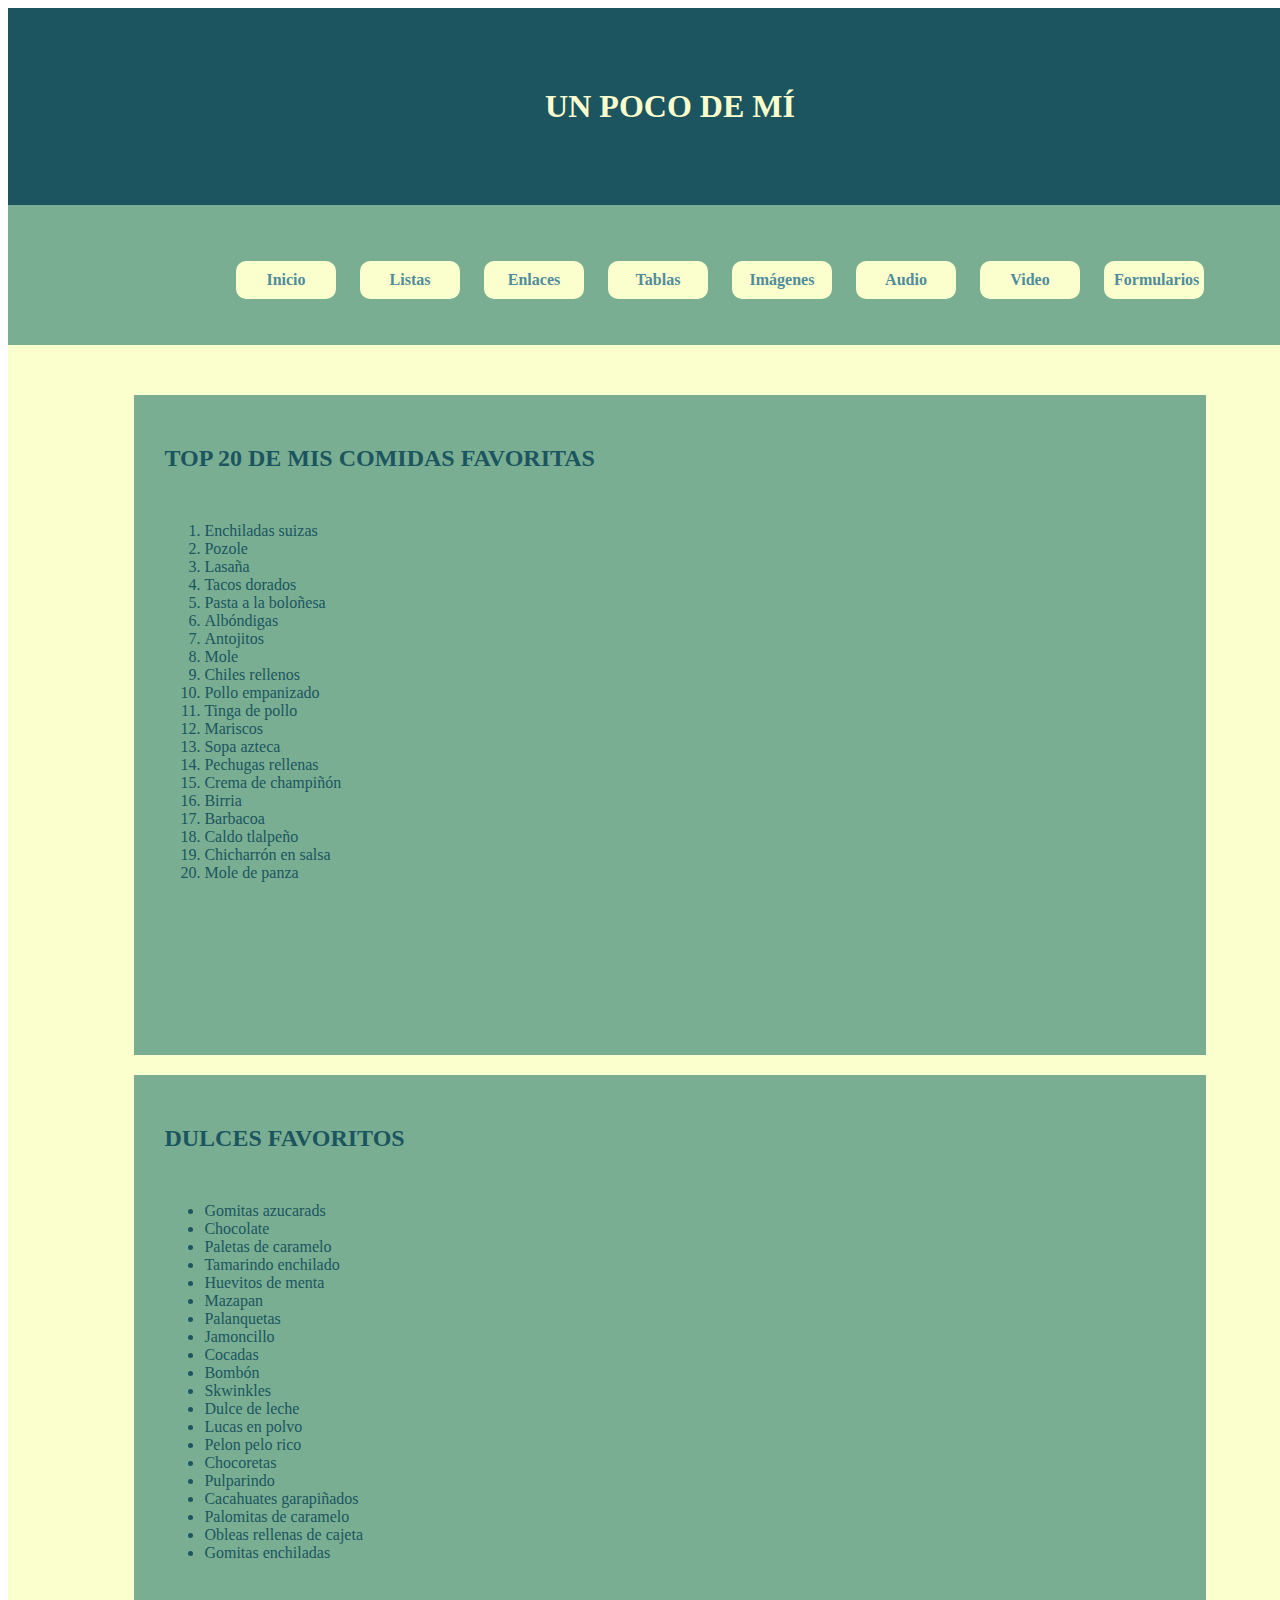
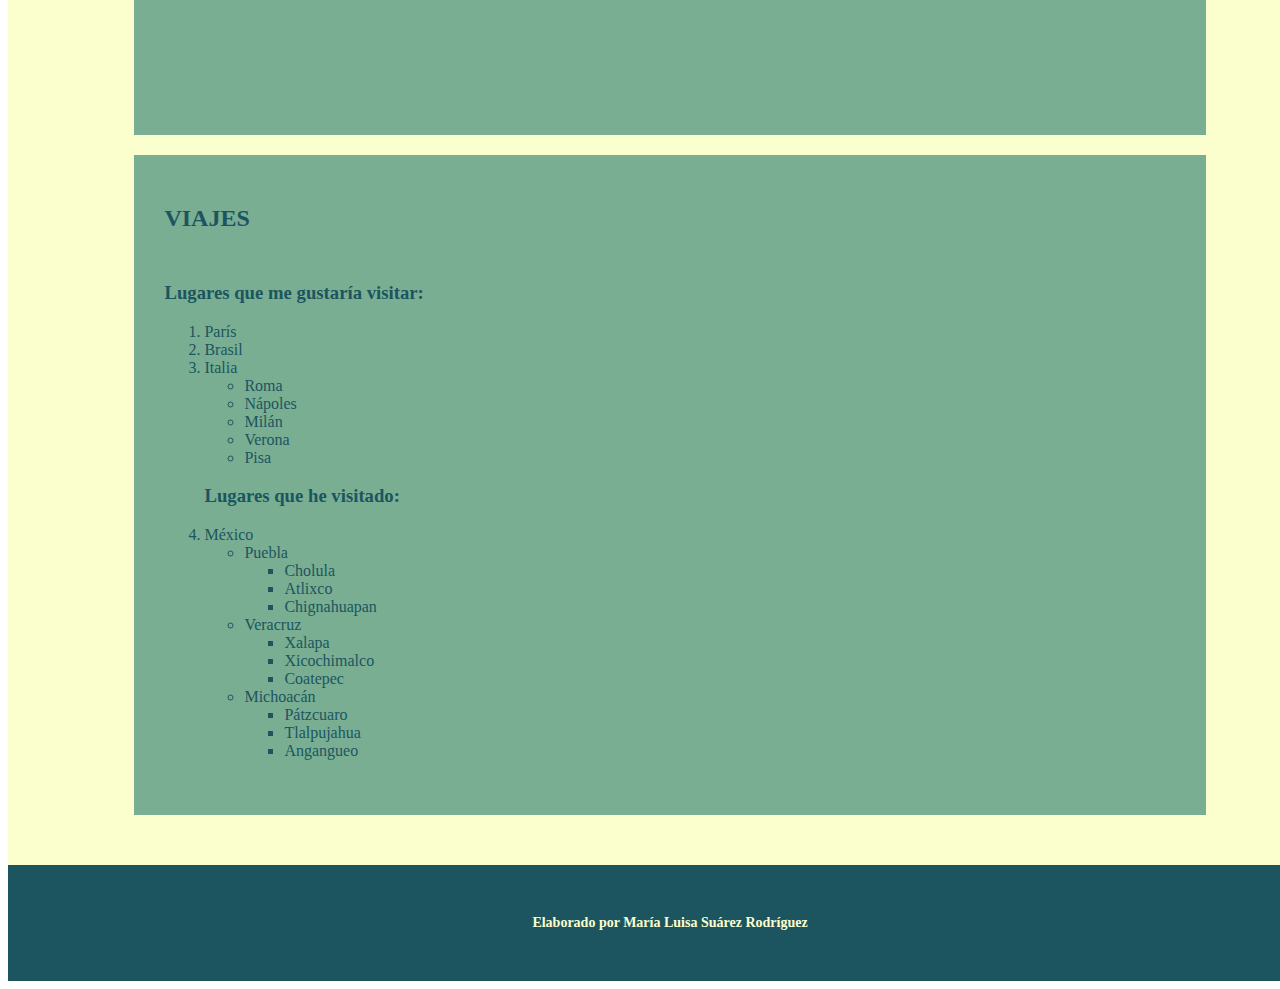
<file: html/listas.html>
<!--
    Facultad de Arquitectura
    Colegio de Diseño Gráfico
    Diseño de interfaces Gráficas de Usuario
    Creador:María Luisa Suárez Rodríguez
-->   
<html>
    <head>
        <title>Listas en Html</title>
        <style type="text/css">
            {
                margin: 0px;
                padding: 0px;
            }
            header,nav,main,footer{
                width: 100%;
                color: #FBFFCD;
                margin-left: auto;
                margin-right: auto;
                padding: 30px;
            }
            header{
                background-color: #1C5560;
				width: 100%;
                height: auto;
				padding: 30px;
            }
            nav{
                width: 100%;
				height: auto;
                background-color: #79AE92;
				margin-left: auto;
    			margin-right: auto;
				display: inline-block;
				text-align: center;
				padding: 30px;
            }
            nav ul{
				width: 100%;
				height: auto;
                list-style: none;
                text-align: center;
				margin-left: 10px;
				margin-right: 10px;
            }
            nav li{
                display: inline-block;
                margin-left: 10px;
                margin-right: 10px;
            }
            nav ul li{
                width: 80px;
                background-color:#FBFFCD;
                color: #201E43;
                padding: 10px;
                border-radius: 10px;
                margin-top: 10px;
            }
            main{
                width: 100%;
				height: auto;
                background-color: #FBFFCD;
            }
            footer{
                width: 100%;
				height: auto;
                background-color: #1C5560;
				color: #FBFFCD;
                text-align: center;
                margin-bottom: auto;
                margin-top: auto;
                margin-left: auto;
                margin-right: auto;
                display: block;
                padding: 30px;
            }
            section{
                width: 80%;
                height: 600px;
                background-color: #79AE92;
				color: #1C5560;
                margin-left: auto;
                margin-right: auto;
                margin-top: 20px;
                margin-bottom: 20px;
                padding: 30px;
            }
            ul li a{
                text-decoration: none;
            }
            ul a:link, ul a:visited{
    		color: #1C5560;
            }
            ul a:hover{
                color: #1C5560;
                font-weight: bolder;
            }
            nav ul li a:link, nav ul li a:visited{
                color: #508C9B;
                font-weight: bold;
            }
            nav ul li a:hover{
                color: #FBFFCD;
            }
            nav li:hover, nav li a:hover{
                background-color: #1C5560;
                color:#FBFFCD;
            }
            h2{
                padding-bottom: 30px;
            }
            h5{
                font-size: 14px;
                text-align: center;
                margin-bottom: auto;
                margin-top: auto;
                margin-left: auto;
                margin-right: auto;
                display: block;
                padding: 20px;
            }
            h1{
                text-align: center;
                margin-bottom: auto;
                margin-top: auto;
                margin-left: auto;
                margin-right: auto;
                display: block;
                padding: 50px;
            }
        </style>
    </head>
    <body>
        <header>
            <h1>UN POCO DE MÍ</h1>
        </header>
        <nav>
            <ul>
                <li><a href="../index.html">Inicio</a></li>
                <li><a href="listas.html">Listas</a></li>
                <li><a href="enlaces.html">Enlaces</a></li>
                <li><a href="tablas.html">Tablas</a></li>
                <li><a href="imagenes.html">Imágenes</a></li>
                <li><a href="audio.html">Audio</a></li>
                <li><a href="video.html">Video</a></li>
                <li><a href="formularios.html">Formularios</a></li>
            </ul>
        </nav>
        <main>
            <section>
                <h2>TOP 20 DE MIS COMIDAS FAVORITAS</h2>
                <ol>
                    <li>Enchiladas suizas</li>
					<li>Pozole</li>
                    <li>Lasaña</li>
                    <li>Tacos dorados</li>
                    <li>Pasta a la boloñesa</li>
                    <li>Albóndigas</li>
                    <li>Antojitos</li>
					<li>Mole</li>
					<li>Chiles rellenos</li>
					<li>Pollo empanizado</li>
					<li>Tinga de pollo</li>
					<li>Mariscos</li>
                    <li>Sopa azteca</li>
                    <li>Pechugas rellenas</li>
                    <li>Crema de champiñón</li>
                    <li>Birria</li>
                    <li>Barbacoa</li>
					<li>Caldo tlalpeño</li>
					<li>Chicharrón en salsa</li>
					<li>Mole de panza</li>
                </ol>
            </section>
            <section>
                <h2>DULCES FAVORITOS</h2>
                <ul>
                    <li>Gomitas azucarads</li>
                    <li>Chocolate</li>
                    <li>Paletas de caramelo</li>
                    <li>Tamarindo enchilado</li>
                    <li>Huevitos de menta</li>
                    <li>Mazapan</li>
                    <li>Palanquetas</li>
					<li>Jamoncillo</li>
					<li>Cocadas</li>
					<li>Bombón</li>
					<li>Skwinkles</li>
                    <li>Dulce de leche</li>
                    <li>Lucas en polvo</li>
                    <li>Pelon pelo rico</li>
                    <li>Chocoretas</li>
                    <li>Pulparindo</li>
                    <li>Cacahuates garapiñados</li>
					<li>Palomitas de caramelo</li>
					<li>Obleas rellenas de cajeta</li>
					<li>Gomitas enchiladas</li>
                </ul>
            </section>
            <section>
                <h2>VIAJES</h2>
				<h3>Lugares que me gustaría visitar:</h3>
                <ol>
                    <li>París</li>
                    <li>Brasil</li>
                    <li>Italia</li>
                        <ul>
                            <li>Roma</li>
                            <li>Nápoles</li>
                            <li>Milán</li>
                            <li>Verona</li>
                            <li>Pisa</li>
                        </ul>
					<h3>Lugares que he visitado:</h3>
                    <li>México
                        <ul>
                            <li>Puebla
                                <ul>
                                    <li>Cholula</li>
                                    <li>Atlixco</li>
                                    <li>Chignahuapan</li>
                                </ul>
                            </li>
							<li>Veracruz
                                <ul>
                                    <li>Xalapa</li>
                                    <li>Xicochimalco</li>
                                    <li>Coatepec</li>
                                </ul>
                    			</li>
							<li>Michoacán
                                <ul>
                                    <li>Pátzcuaro</li>
                                    <li>Tlalpujahua</li>
                                    <li>Angangueo</li>
                                </ul>
                </ol>
            </section>
        </main>
        <footer>
            <h5>Elaborado por María Luisa Suárez Rodríguez</h5>
        </footer>
    </body>
</html>
</file>
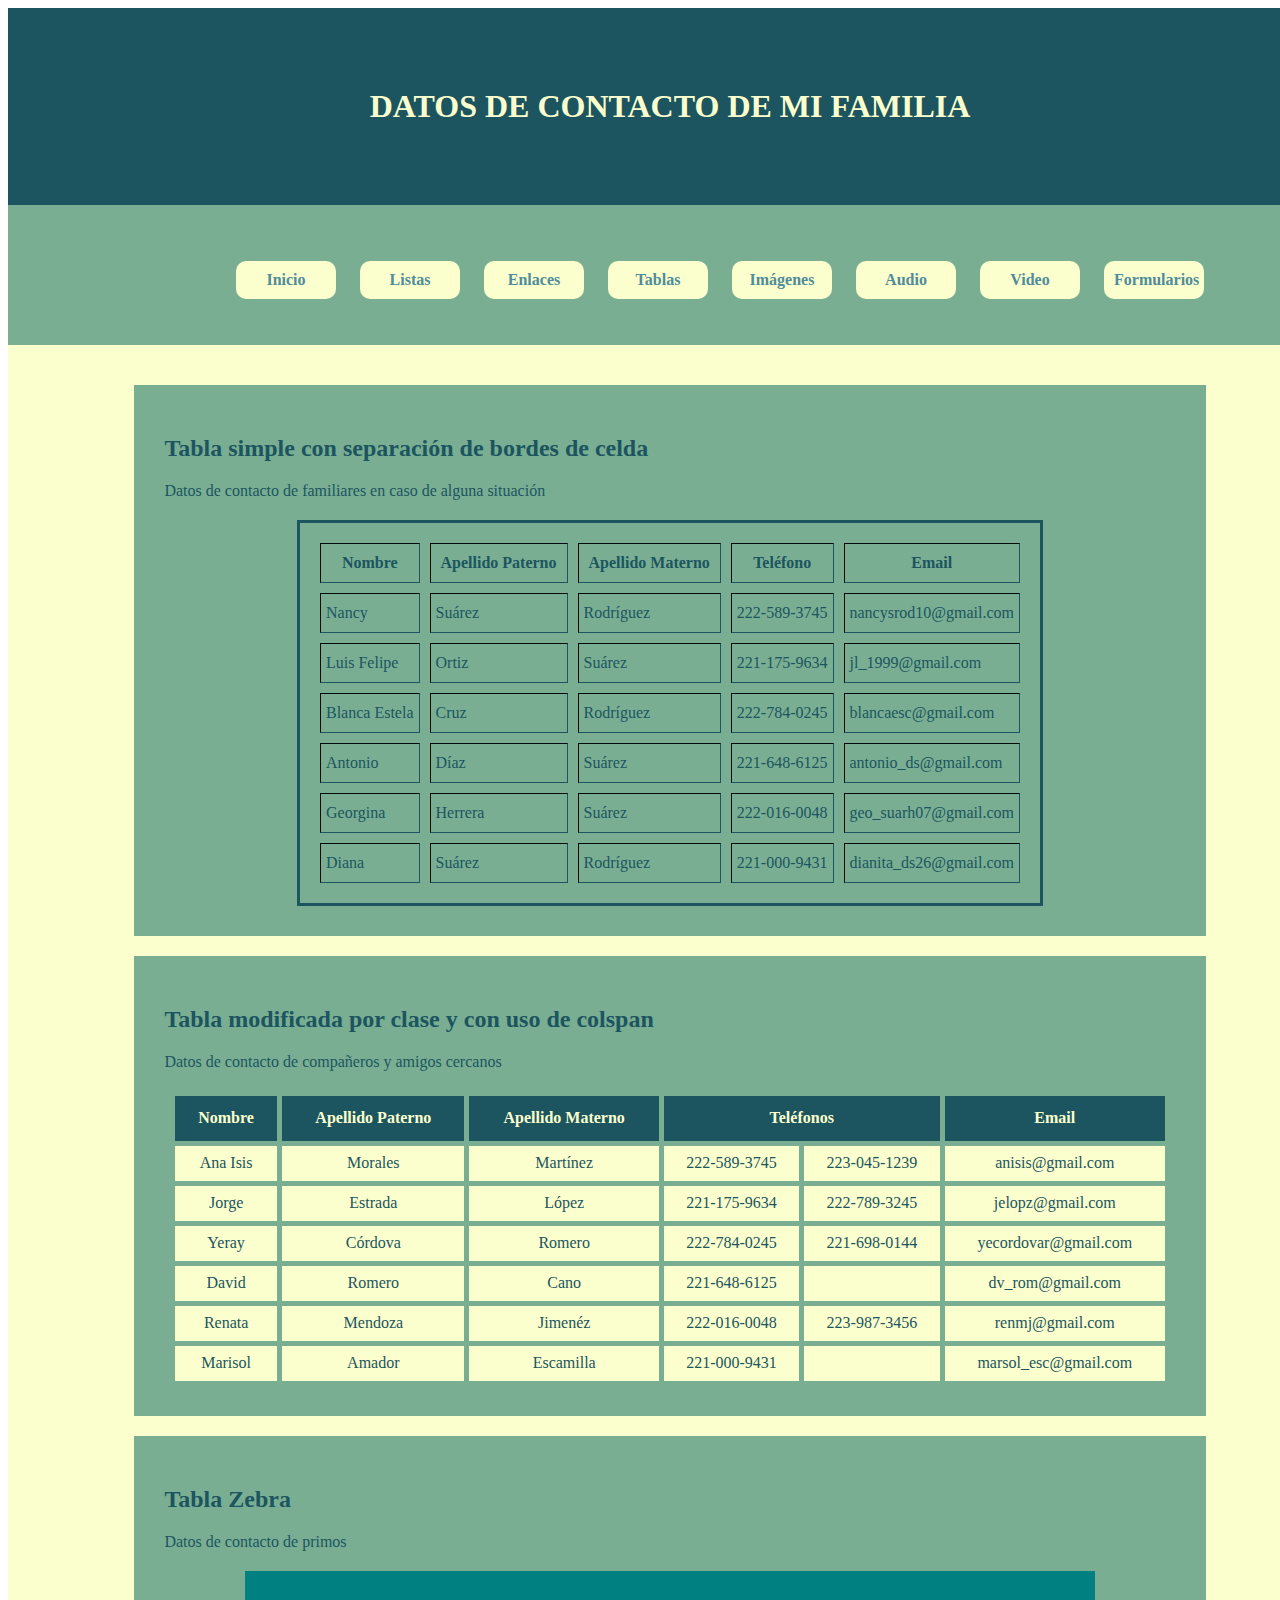
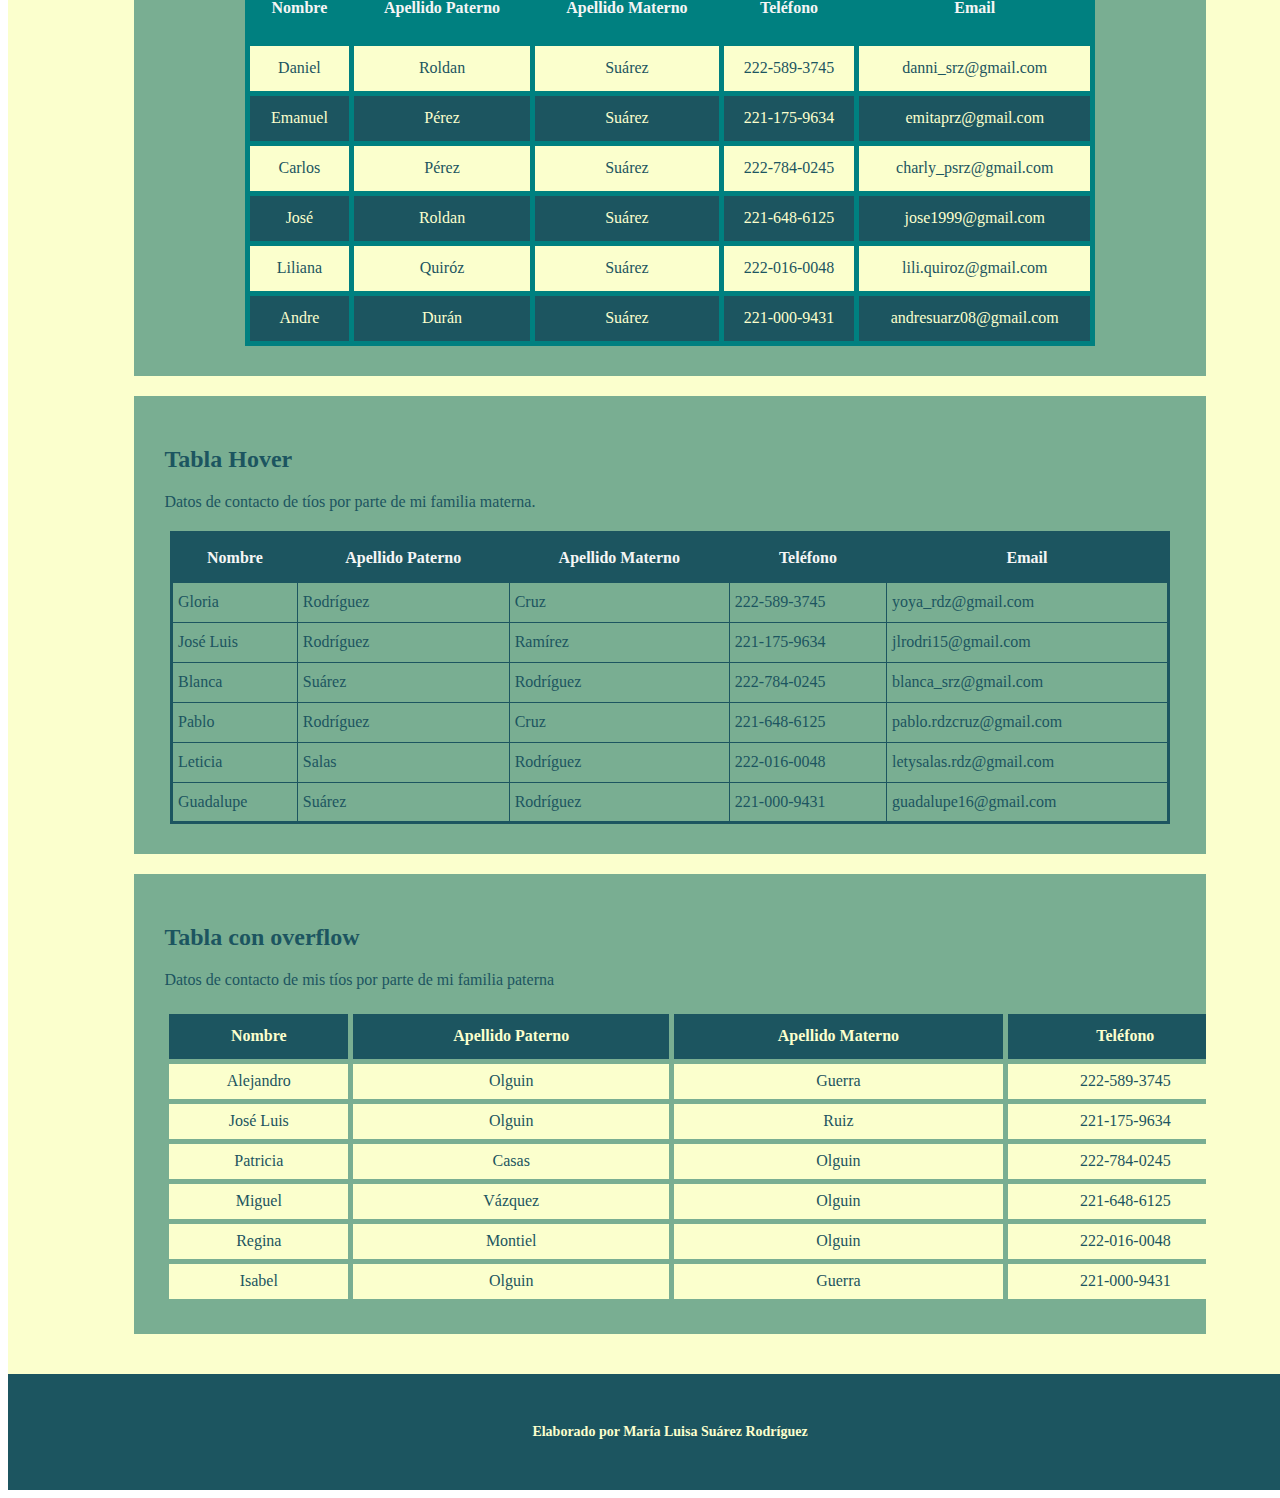
<file: html/tablas.html>
<html>
    <head>
        <title>Tablas en Html</title>
        <link href="../css/style_page.css" rel="stylesheet" type="text/css">
        <style type="text/css">
            {
                margin: 0;
                padding: 0;
            }
            section{
                width: 80%;
                height: auto;
                display: inline-block;
                margin: 10px;
            }
			p a:visited{
                color: #201E43;
            }
            p a:link{
                color: #FBFFCD;
                font-weight: bolder;
            }
            p a:active{
   				color: #1C5560;
            }
			p a:download{
				color:#201E43; 
			}
            
            ul li a{
   			text-decoration: none;
    		width: auto;
            }
            ul a:link, ul a:visited{
    		color: #1C5560;
            }
            ul a:hover{
                color: #1C5560;
                font-weight: bolder;
            }
            nav ul li a:link, nav ul li a:visited{
                color: #508C9B;
                font-weight: bold;
            }
            nav ul li a:hover{
                color: #FBFFCD;
            }
            nav li:hover, nav li a:hover{
                background-color: #1C5560;
                color:#FBFFCD;
            }
			ul{
				width: 100%;
				height: auto;
				text-align: center;
				margin-left: auto;
				margin-right: auto;
			}
        </style>
    </head>
    <body>
        <header>
            <h1>DATOS DE CONTACTO DE MI FAMILIA</h1>
        </header>
        <nav>
            <ul>
                <li><a href="../index.html">Inicio</a></li>
                <li><a href="listas.html">Listas</a></li>
                <li><a href="enlaces.html">Enlaces</a></li>
                <li><a href="tablas.html">Tablas</a></li>
                <li><a href="imagenes.html">Imágenes</a></li>
                <li><a href="audio.html">Audio</a></li>
                <li><a href="video.html">Video</a></li>
                <li><a href="formularios.html">Formularios</a></li>
            </ul>
        </nav>
        <main>
            <section>
             <h2>Tabla simple con separación de bordes de celda</h2>
                <p>Datos de contacto de familiares en caso de alguna situación</p>
                <table border="1" id="tabla1">
                    <thead>
                        <tr>
                            <th>Nombre</th>
                            <th>Apellido Paterno</th>
                            <th>Apellido Materno</th>
                            <th>Teléfono</th>
                            <th>Email</th>
                        </tr>
                    </thead>
                    <tbody>
                        <tr>
                            <td>Nancy</td>
                            <td>Suárez</td>
                            <td>Rodríguez</td>
                            <td>222-589-3745</td>
                            <td>nancysrod10@gmail.com</td>
                        </tr>
                        <tr>
                            <td>Luis Felipe</td>
                            <td>Ortiz</td>
                            <td>Suárez</td>
                            <td>221-175-9634</td>
                            <td>jl_1999@gmail.com</td>
                        </tr>
                        <tr>
                            <td>Blanca Estela</td>
                            <td>Cruz</td>
                            <td>Rodríguez</td>
                            <td>222-784-0245</td>
                            <td>blancaesc@gmail.com</td>
                        </tr>
                        <tr>
                            <td>Antonio</td>
                            <td>Díaz</td>
                            <td>Suárez</td>
                            <td>221-648-6125</td>
                            <td>antonio_ds@gmail.com</td>
                        </tr>
                        <tr>
                            <td>Georgina</td>
                            <td>Herrera</td>
                            <td>Suárez</td>
                            <td>222-016-0048</td>
                            <td>geo_suarh07@gmail.com</td>
                        </tr>
                        <tr>
                            <td>Diana</td>
                            <td>Suárez</td>
                            <td>Rodríguez</td>
                            <td>221-000-9431</td>
                            <td>dianita_ds26@gmail.com</td>
                        </tr>
                    </tbody>
                    <tfoot></tfoot>
                </table>
            </section>
            <section>
                <h2>Tabla modificada por clase y con uso de colspan</h2>
                <p>Datos de contacto de compañeros y amigos cercanos</p>
                <table border="1" id="" class="tabla2">
                    <thead>
                        <tr>
                            <th>Nombre</th>
                            <th>Apellido Paterno</th>
                            <th>Apellido Materno</th>
                            <th colspan="2">Teléfonos</th>
                            <th>Email</th>
                        </tr>
                    </thead>
                    <tbody>
                        <tr>
                            <td>Ana Isis</td>
                            <td>Morales</td>
                            <td>Martínez</td>
                            <td>222-589-3745</td>
                            <td>223-045-1239</td>
                            <td>anisis@gmail.com</td>
                        </tr>
                        <tr>
                            <td>Jorge</td>
                            <td>Estrada</td>
                            <td>López</td>
                            <td>221-175-9634</td>
                            <td>222-789-3245</td>
                            <td>jelopz@gmail.com</td>
                        </tr>
                        <tr>
                            <td>Yeray</td>
                            <td>Córdova</td>
                            <td>Romero</td>
                            <td>222-784-0245</td>
                            <td>221-698-0144</td>
                            <td>yecordovar@gmail.com</td>
                        </tr>
                        <tr>
                            <td>David</td>
                            <td>Romero</td>
                            <td>Cano</td>
                            <td>221-648-6125</td>
                            <td></td>
                            <td>dv_rom@gmail.com</td>
                        </tr>
                        <tr>
                            <td>Renata</td>
                            <td>Mendoza</td>
                            <td>Jimenéz</td>
                            <td>222-016-0048</td>
                            <td>223-987-3456</td>
                            <td>renmj@gmail.com</td>
                        </tr>
                        <tr>
                            <td>Marisol</td>
                            <td>Amador</td>
                            <td>Escamilla</td>
                            <td>221-000-9431</td>
                            <td></td>
                            <td>marsol_esc@gmail.com</td>
                        </tr>
                    </tbody>
                    <tfoot></tfoot>
                </table>
            </section>
            <section>
                <h2>Tabla Zebra</h2>
                <p>Datos de contacto de primos </p>
                <table border="1" id="tabla3">
                    <thead>
                        <tr>
                            <th>Nombre</th>
                            <th>Apellido Paterno</th>
                            <th>Apellido Materno</th>
                            <th>Teléfono</th>
                            <th>Email</th>
                        </tr>
                    </thead>
                    <tbody>
                        <tr>
                            <td>Daniel</td>
                            <td>Roldan</td>
                            <td>Suárez</td>
                            <td>222-589-3745</td>
                            <td>danni_srz@gmail.com</td>
                        </tr>
                        <tr>
                            <td>Emanuel</td>
                            <td>Pérez</td>
                            <td>Suárez</td>
                            <td>221-175-9634</td>
                            <td>emitaprz@gmail.com</td>
                        </tr>
                        <tr>
                            <td>Carlos</td>
                            <td>Pérez</td>
                            <td>Suárez</td>
                            <td>222-784-0245</td>
                            <td>charly_psrz@gmail.com</td>
                        </tr>
                        <tr>
                            <td>José</td>
                            <td>Roldan</td>
                            <td>Suárez</td>
                            <td>221-648-6125</td>
                            <td>jose1999@gmail.com</td>
                        </tr>
                        <tr>
                            <td>Liliana</td>
                            <td>Quiróz</td>
                            <td>Suárez</td>
                            <td>222-016-0048</td>
                            <td>lili.quiroz@gmail.com</td>
                        </tr>
                        <tr>
                            <td>Andre</td>
                            <td>Durán</td>
                            <td>Suárez</td>
                            <td>221-000-9431</td>
                            <td>andresuarz08@gmail.com</td>
                        </tr>
                    </tbody>
                    <tfoot></tfoot>
                </table>
            </section>
            <section>
                <h2>Tabla Hover</h2>
                <p>Datos de contacto de tíos por parte de mi familia materna.</p>
                <table border="1" id="tabla4">
                    <thead>
                        <tr>
                            <th>Nombre</th>
                            <th>Apellido Paterno</th>
                            <th>Apellido Materno</th>
                            <th>Teléfono</th>
                            <th>Email</th>
                        </tr>
                    </thead>
                    <tbody>
                        <tr>
                            <td>Gloria</td>
                            <td>Rodríguez</td>
                            <td>Cruz</td>
                            <td>222-589-3745</td>
                            <td>yoya_rdz@gmail.com</td>
                        </tr>
                        <tr>
                            <td>José Luis</td>
                            <td>Rodríguez</td>
                            <td>Ramírez</td>
                            <td>221-175-9634</td>
                            <td>jlrodri15@gmail.com</td>
                        </tr>
                        <tr>
                            <td>Blanca</td>
                            <td>Suárez</td>
                            <td>Rodríguez</td>
                            <td>222-784-0245</td>
                            <td>blanca_srz@gmail.com</td>
                        </tr>
                        <tr>
                            <td>Pablo</td>
                            <td>Rodríguez</td>
                            <td>Cruz</td>
                            <td>221-648-6125</td>
                            <td>pablo.rdzcruz@gmail.com</td>
                        </tr>
                        <tr>
                            <td>Leticia</td>
                            <td>Salas</td>
                            <td>Rodríguez</td>
                            <td>222-016-0048</td>
                            <td>letysalas.rdz@gmail.com</td>
                        </tr>
                        <tr>
                            <td>Guadalupe</td>
                            <td>Suárez</td>
                            <td>Rodríguez</td>
                            <td>221-000-9431</td>
                            <td>guadalupe16@gmail.com</td>
                        </tr>
                    </tbody>
                    <tfoot></tfoot>
                </table>
            </section>
            <section style="overflow-x: auto">
             <h2>Tabla con overflow</h2>
                <p>Datos de contacto de mis tíos por parte de mi familia paterna</p>
                <table border="1" id="tabla2" class="tabla2">
                    <thead>
                        <tr>
                            <th>Nombre</th>
                            <th>Apellido Paterno</th>
                            <th>Apellido Materno</th>
                            <th>Teléfono</th>
                            <th>Email</th>
                        </tr>
                    </thead>
                    <tbody>
                        <tr>
                            <td>Alejandro</td>
                            <td>Olguin</td>
                            <td>Guerra</td>
                            <td>222-589-3745</td>
                            <td>alez.olguin12@gmail.com</td>
                        </tr>
                        <tr>
                            <td>José Luis</td>
                            <td>Olguin</td>
                            <td>Ruiz</td>
                            <td>221-175-9634</td>
                            <td>jlolguin@gmail.com</td>
                        </tr>
                        <tr>
                            <td>Patricia</td>
                            <td>Casas</td>
                            <td>Olguin</td>
                            <td>222-784-0245</td>
                            <td>patty_casas@gmail.com</td>
                        </tr>
                        <tr>
                            <td>Miguel</td>
                            <td>Vázquez</td>
                            <td>Olguin</td>
                            <td>221-648-6125</td>
                            <td>mikevazqz@gmail.com</td>
                        </tr>
                        <tr>
                            <td>Regina</td>
                            <td>Montiel</td>
                            <td>Olguin</td>
                            <td>222-016-0048</td>
                            <td>reginamon_25@gmail.com</td>
                        </tr>
                        <tr>
                            <td>Isabel</td>
                            <td>Olguin</td>
                            <td>Guerra</td>
                            <td>221-000-9431</td>
                            <td>isa_olguin05@gmail.com</td>
                        </tr>
                    </tbody>
                    <tfoot></tfoot>
                </table>
            </section>
        </main>
        <footer>
            <h5>Elaborado por María Luisa Suárez Rodríguez</h5>
        </footer>
    </body>
</html>
</file>
<file: css/style_page.css>
{
    margin: 0;
    padding: 0;
} 
header{
    width: 100%;
    height: auto;
    background-color: #1C5560;
    color: #FBFFCD;
    margin-left: auto;
    margin-right: auto;
	padding: 30px;
    }
nav{
    width: 100%;
    height: auto;
    background-color: #79AE92;
    color: #FBFFCD;
    margin-left: auto;
    margin-right: auto;
	display: inline-block;
    text-align: center;
    padding: 30px;
    }
nav ul{
				width: 100%;
				height: auto;
                list-style: none;
                text-align: center;
				margin-left: 10px;
				margin-right: 10px;
            }
            nav li{
                display: inline-block;
                margin-left: 10px;
                margin-right: 10px;
            }
            nav ul li{
                width: 80px;
                background-color:#FBFFCD;
                color: #201E43;
                padding: 10px;
                border-radius: 10px;
                margin-top: 10px;
            }
main{
    width: 100%;
    height: auto;
    background-color: #FBFFCD;
    color: #1C5560;
    margin-left: auto;
    margin-right: auto;
    padding: 30px;
	display: inline-block;
	text-align: center;
    }
footer{
    width: 100%;
	height: auto;
    background-color: #1C5560;
    color: #FBFFCD;
    margin-left: auto;
    margin-right: auto;
    padding: 30px;
}
ul{
    list-style-type: none;
    text-align: center;
    width: 80%;
    height: auto;
    }
li{
    display: inline-block;
    margin-left: 10px;
    margin-right: 10px;
    }
p a:visited{
                color: #1C5560;
            }
            p a:link{
                color: #EEEEEE;
                font-weight: bolder;
            }
            p a:active{
                color: #1C5560;
            }
            ul li{
                width: 75px;
                background-color: #FBFFCD;
                color: #1C5560;
                padding: 10px;
                border-radius: 10px;
                text-decoration: none;
            }
            
            ul li a{
                text-decoration: none;
                color: #EEEEEE;
            }
            ul a:link, ul a:visited{
                color: #1C5560;
            }
            ul a:hover{
                color: #EEEEEE;
                font-weight: bolder;
            }
			nav li:hover, nav li a:hover{
                background-color: #1C5560;
                color:#FBFFCD;
            }
			ul a:hover{
                color: #1C5560;
                font-weight: bolder;
            }
            nav ul li a:link, nav ul li a:visited{
                color: #508C9B;
                font-weight: bold;
            }

section{
    width: 80%;
    height: auto;
    background-color: #79AE92;
	color:#1C5560; 
	text-align: justify;
    margin-left: auto;
    margin-right: auto;
    margin-top: 20px;
    margin-bottom: 20px;
    padding: 30px;
    }
h1{
    text-align: center;
    margin-bottom: auto;
    margin-top: auto;
    padding: 50px;
}
h2{
    margin-bottom: 30px;
    }
h5{
    font-size: 14px;
	text-align: center;
    margin-bottom: auto;
    margin-top: auto;
    padding: 20px;
    }
img{
    display: block;
    width: 350px;
    height: auto;
    margin-top: 20px;
    margin-left: auto;
    margin-right: auto;
}
h2{
    margin-bottom: 20px;
}
#img_familia{
	width: 400px;
	height: auto;
}
#foto_img{
	width: 350px;
    height: auto;
    float: right;
	margin-left: 80px;
	margin-right: 50px;
}
#malek_img{
    width: 250px;
    height: auto;
    float: right;
    padding left: 20px;
    margin-left: 10px;
}
p{
    margin-bottom: 20px;
}
#cachorro_img{
    width: 250px;
    height: auto;
    float: left;
    padding right: 0px;
    margin-right: 15px;
}
#video_img{
    display: block;
    margin-right: 0;
    width: 70px;
    height: auto;
}
#ankor_saltando{
    width: 25%;
    height: auto;
    display: block;
    margin-left: auto;
    margin-right: auto;
}
#img_filtros{
    text-align: center;
}
#img_filtros img{
    width: 30%;
    height: auto;
    margin: 10px;
    display: inline-block;
}
#filtro1{
    filter: brightness(160%);
}
#filtro2{
    filter: contrast(200%);
}
#filtro3{
    filter: grayscale(100%);
}
#filtro4{
    filter: sepia(100%);
}
#filtro5{
    filter: saturate(200%);
}
#filtro6{
    filter: opacity(0.5);
}
#filtro7{
    filter: invert(100%);
}
#filtro8{
    filter: blur(5px);
}
#filtro9{
    filter: drop-shadow(10px 10px 10px #1C5560);
}
#filtro10{
    filter: contrast(150%) drop-shadow(15px 15px 5px gray);
}
#filtro11{
    filter: sepia(200%) contrast(200%) brightness(50%);
}
#filtro12{
    filter: blur(2px) saturate(200%) contrast(150%);
}
table{
    color: #1C5560;
    margin: 0 auto;
    padding: 10px;
    border: 3px solid #1C5560;
    border-collapse: separate;
    border-spacing: 10px;
}
table th, table td{
    padding: 10px;
}
#tabla1 td{
    padding: 5px;
    text-align: left;
    height: 40px;
    margin: 20px;
}
.tabla2{
    width: 1000px;
    border-collapse: collapse;
}
.tabla2 th{
    background-color:  #1C5560;
    color: #FBFFCD;
    height: 50px;
}
.tabla2 tbody{
    background-color: #FBFFCD;
    color: #1C5560;
}
.tabla2 td{
    padding: 5px;
    text-align: center;
    height: 40px;
    margin: 20px;
}
.tabla2 td, .tabla2 th{
    border-width: 5px;
    border-style: solid;
    border-color: #79AE92;
}
#tabla2{
    width: 150%;
}
#tabla3{
    width: 850px;
    border-collapse: collapse;
}
#tabla3 thead tr th{
    background-color: teal;
    color: whitesmoke;
}
#tabla3 tbody tr:nth-child(even){
    background-color: #1C5560;
    color: #FBFFCD; 
}
#tabla3 tbody tr:nth-child(odd){
    background-color: #FBFFCD;
}
#tabla3 td{
    padding: 5px;
    text-align: center;
    height: 50px;
    margin: 20px;
}
#tabla3 th{
    height: 70px;
}
#tabla3 td, #tabla3 th{
    border-width: 5px;
    border-style: solid;
    border-color: teal;
}
#tabla4{
    width: 1000px;
    border-collapse: collapse;
}
#tabla4 tr td:hover{
    background-color: teal;
    color: #FBFFCD;
}
#tabla4 td{
    padding: 5px;
    height: 40px;
    margin: 50px;
}
#tabla4 th{
    height: 50px;
    background-color: #1C5560;
    color: whitesmoke;
}
#tabla4 th:hover{
    background-color: #FBFFCD;
    color: teal;
}
#form  {
    width: 50%;
    padding: 30px;
    height: auto;
    -webkit-box-sizing: border-box;
    -moz-box-sizing: border-box;
    box-sizing: border-box;
    margin-left: auto;
    margin-right: auto;
    background-color: #FBFFCD;
}
label{
	color: #1C5560;
	font-weight: bolder;
}
#form input[type=text]    ,#form input[type=password]{
    width: 100%;
	margin-bottom: 20px;
	padding: 10px;
	margin-top: 10px;
	background-color: #1C5560;
	color: white;
	-webkit-box-sizing: border-box;
	-moz-box-sizing: border-box;
	box-sizing: border-box;
}
#form input[type=submit] {
    margin-left: auto;
    margin-right: auto;
    display: inline-block;
    width: 20%;
    height: 40px;
    background-color: #1C5560;
    padding: 0;
    color: white;
}
#form input[type=reset] {
    margin-left: auto;
    margin-right: auto;
    display: inline-block;
    width: 20%;
    height: 40px;
    background-color: #1C5560;
    padding: 0;
    color: white;
}
#form #edad {
    width: 13%;
    margin-left: 0px;
    margin-right: 0px;
    color: #FFFFFF;
    background-color: #1C5560;
    display: block;
    -webkit-box-sizing: content-box;
    -moz-box-sizing: content-box;
    box-sizing: content-box;
    padding-left: 0px;
    height: 25px;
}
#form #select {
    width: 40%;
    margin-left: 0px;
    margin-right: 0px;
    color: #FFFFFF;
    background-color: #1C5560;
    height: 30px;
    -webkit-box-sizing: content-box;
    -moz-box-sizing: content-box;
    box-sizing: content-box;
    display: block;
}
#nombre {
}
</file>
